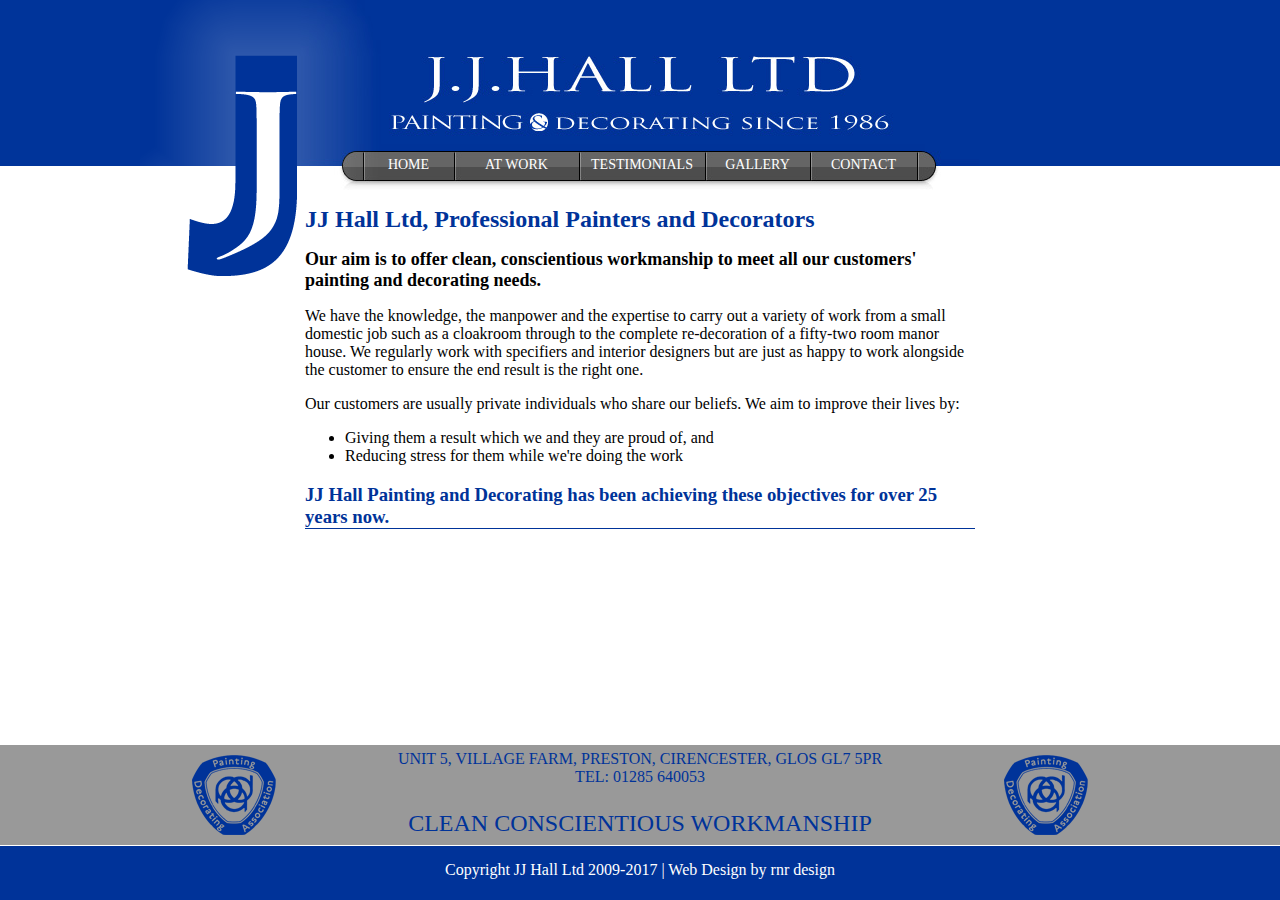
<file: index.html>
<!DOCTYPE html PUBLIC "-//W3C//DTD XHTML 1.0 Transitional//EN" "http://www.w3.org/TR/xhtml1/DTD/xhtml1-transitional.dtd">
<html xmlns="http://www.w3.org/1999/xhtml">
<head>
<meta http-equiv="Content-Type" content="text/html; charset=UTF-8" />
<title>Painters and Decorators, Cirencester - JJ Hall Ltd</title>
<meta name="keywords" content="painters and decorators, painter, decorator, Cirencester, interior painting, exterior painting, Cheltenham, Gloucestershire, Wiltshire, Oxfordshire, London, jjhall">
<meta name="description" content="Painters and Decorators JJ Hall Ltd of Cirencester have experience in wallpaper hanging, interiors and exterior decoration to the highest of standards.">
<link href="css/JJhall.css" rel="stylesheet" type="text/css" />
<link href="css/box.css" rel="stylesheet" type="text/css" />
</head>
<body>
<div id="wrapper"> <!--style="background: url(images/bg.jpg) no-repeat 50% 0"-->
<div id="top" style="background: url(images/body.jpg) repeat-x 0 0">
<div id="left"><a href="index.html"><img src="images/JJ-Hall-logo.png" alt="JJ Hall Painting and Decorating Logo" title="JJ Hall Painting and Decorating Logo"/></a></div>
<div id="header2"><a href="index.html"><img src="images/header.jpg" alt="JJ Hall Painting and Decorating" title="JJ Hall Painting and Decorating"/></a></div>
<div id="btns">
<a class="leftbtnedge" title="left edge"></a>
<a href="#" class="home" onClick="return hs.expand(this)" title="Home of JJ Hall"><span class="displace">Home</span></a>
<a href="workinprogress.html" class="intro" onClick="return hs.expand(this)" title="Introduction to JJ Hall"><span class="displace">At Work</span></a>
<a href="testimonials.html" class="history" onClick="return hs.expand(this)" title="JJ Hall Ltd Testimonials"><span class="displace">Testimonials</span></a>
<a href="gallery.html" class="gallery" onClick="return hs.expand(this)" title="Gallery of Painting and Decorating"><span class="displace">Gallery</span></a>
<a href="contact.html" class="contact" onClick="return hs.expand(this)" title="Contact JJ Hall Ltd"><span class="displace">Contact</span></a>
<a class="rightbtnedge" title="right edge"></a></div>
<div id="body">
	<!--<h1>Painters and Decorators JJ Hall Ltd have been trading successfully since 1986</h1>
	<h2>Over that time, myself  Jonathan Hall, has brought together a team of expert tradesmen and women who share my passion.</h2>
	<p>Our aim is to offer clean, conscientious workmanship to meet all our customers' painting and decorating needs.</p>-->
	<h1>JJ Hall Ltd, Professional Painters and Decorators </h1>
	<h2>Our aim is to offer clean, conscientious workmanship to meet all our customers' painting and decorating needs.</h2>
	<p>We have the knowledge, the manpower and the expertise to carry out a variety of work from a small domestic job such as a cloakroom through to the complete re-decoration of a fifty-two room manor house. We regularly work with specifiers and interior designers but are just as happy to work alongside the customer to ensure the end result is the right one.</p>
  <p>Our customers are usually private individuals who share our beliefs. We aim to improve their lives by:</p>
  <ul>
  <li>Giving them a result which we and they are proud of, and</li>
  <li>Reducing stress for them while we're doing the work</li>
  </ul>
  <h3>JJ Hall Painting and Decorating has been achieving these objectives for over 25 years now.</h3>
  </div>
</div>
<div class="push"></div>
</div>
<div id="footer">
  <div id="footertop">
    <div id="footerinfo">
      <div class="pda" title="Painting and Decorating Association Logo"></div>   
      <div id="address">UNIT 5, VILLAGE FARM, PRESTON, CIRENCESTER, GLOS GL7 5PR<br />
          TEL: 01285 640053  
            <p class="tag">CLEAN CONSCIENTIOUS WORKMANSHIP</p>
      </div>
      <div class="pda" title="Painting and Decorating Association Logo"></div>   
    </div>
  </div>
  <div id="base">Copyright JJ Hall Ltd 2009-2017 | <a href="http://rnr.design" title="Web Design by rnr design" target="_blank">Web Design by rnr design</a></div>
</div>
<script type="text/javascript">
var gaJsHost = (("https:" == document.location.protocol) ? "https://ssl." : "http://www.");
document.write(unescape("%3Cscript src='" + gaJsHost + "google-analytics.com/ga.js' type='text/javascript'%3E%3C/script%3E"));
</script>
<script type="text/javascript">
try {
var pageTracker = _gat._getTracker("UA-11267808-5");
pageTracker._trackPageview();
} catch(err) {}</script>
</body>
</html>
</file>
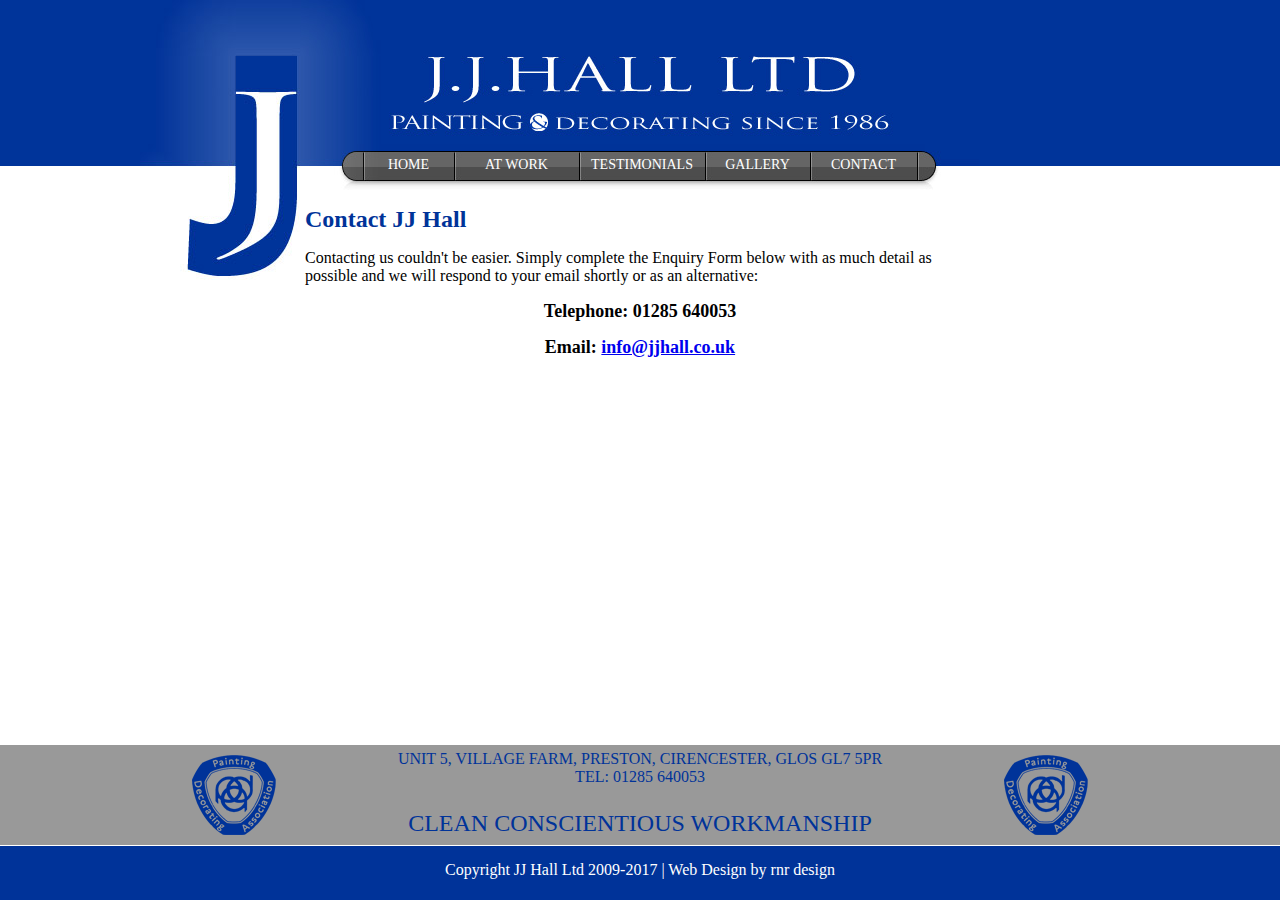
<file: contact.html>
<!DOCTYPE html PUBLIC "-//W3C//DTD XHTML 1.0 Transitional//EN" "http://www.w3.org/TR/xhtml1/DTD/xhtml1-transitional.dtd">
<html xmlns="http://www.w3.org/1999/xhtml">
<head>
<meta http-equiv="Content-Type" content="text/html; charset=UTF-8" />
<title>Contact JJ Hall Painters and Decorators</title>
<meta name="keywords" content="painter, decorator, interior painting, exterior painting, Cirencester, Cheltenham, Gloucestershire, Wiltshire, Oxfordshire, London, jjhall">
<meta name="description" content="Contact JJ Hall. Experience in painting and decorating, wallpaper hanging, interiors and exteriors to the highest of standards.">
<link href="css/JJhall.css" rel="stylesheet" type="text/css" />
<link rel="stylesheet" type="text/css" href="css/highslide.css" />
<script type="text/javascript" src="js/highslide-with-gallery.js"></script>
<script type="text/javascript" src="js/highslide.config.js"></script>
</head>

<body>
<div id="wrapper">
<div id="left"><a href="index.html"><img src="images/JJ-Hall-logo.jpg" alt="JJ Hall Logo"/></a></div>
<div id="header2"><a href="index.html"><img src="images/header.jpg" alt="JJ Hall Header"/></a></div>
<div id="btns">
<a class="leftbtnedge" title="left edge"></a>
<a href="index.html" class="home" title="Home of JJ Hall"><span class="displace">Home</span></a>
<a href="workinprogress.html" class="intro" title="Introduction to JJ Hall"><span class="displace">At WORK</span></a>
<a href="testimonials.html" class="history" title="JJ Hall Testimonials"><span class="displace">Testimonials</span></a>
<a href="gallery.html" class="gallery" title="Gallery of Painting and Decorating"><span class="displace">Gallery</span></a>
<a href="contact.html" class="contact" title="Contact JJ Hall Ltd"><span class="displace">Contact</span></a>
<a class="rightbtnedge" title="right edge"></a></div>
<div id="body">
 <h1>Contact JJ Hall</h1>
 <p>Contacting us couldn't be easier. Simply complete the Enquiry Form below with as much detail as possible and we will respond to your email shortly or as an alternative:</p>
  <h2 align="center">Telephone: 01285 640053</h2>
  <h2 align="center">Email: <a href="mailto:info@jjhall?Subject=Website enquiry">info@jjhall.co.uk</a></h2>
  
</div>

<div class="push"></div>
</div>
<div id="footer">
  <div id="footertop">
    <div id="footerinfo">
      <div class="pda"></div>   
      <div id="address">UNIT 5, VILLAGE FARM, PRESTON, CIRENCESTER, GLOS GL7 5PR<br />
          TEL: 01285 640053  
            <p class="tag">CLEAN CONSCIENTIOUS WORKMANSHIP</p>
      </div>
      <div class="pda"></div>
    </div>
  </div>
  <div id="base">Copyright JJ Hall Ltd 2009-2017 | <a href="http://rnr.design" title="Web Design by rnr design" target="_blank">Web Design by rnr design</a></div>
</div>
<script type="text/javascript">
var gaJsHost = (("https:" == document.location.protocol) ? "https://ssl." : "http://www.");
document.write(unescape("%3Cscript src='" + gaJsHost + "google-analytics.com/ga.js' type='text/javascript'%3E%3C/script%3E"));
</script>
<script type="text/javascript">
try {
var pageTracker = _gat._getTracker("UA-11267808-5");
pageTracker._trackPageview();
} catch(err) {}</script>
</body>
</html>
</file>
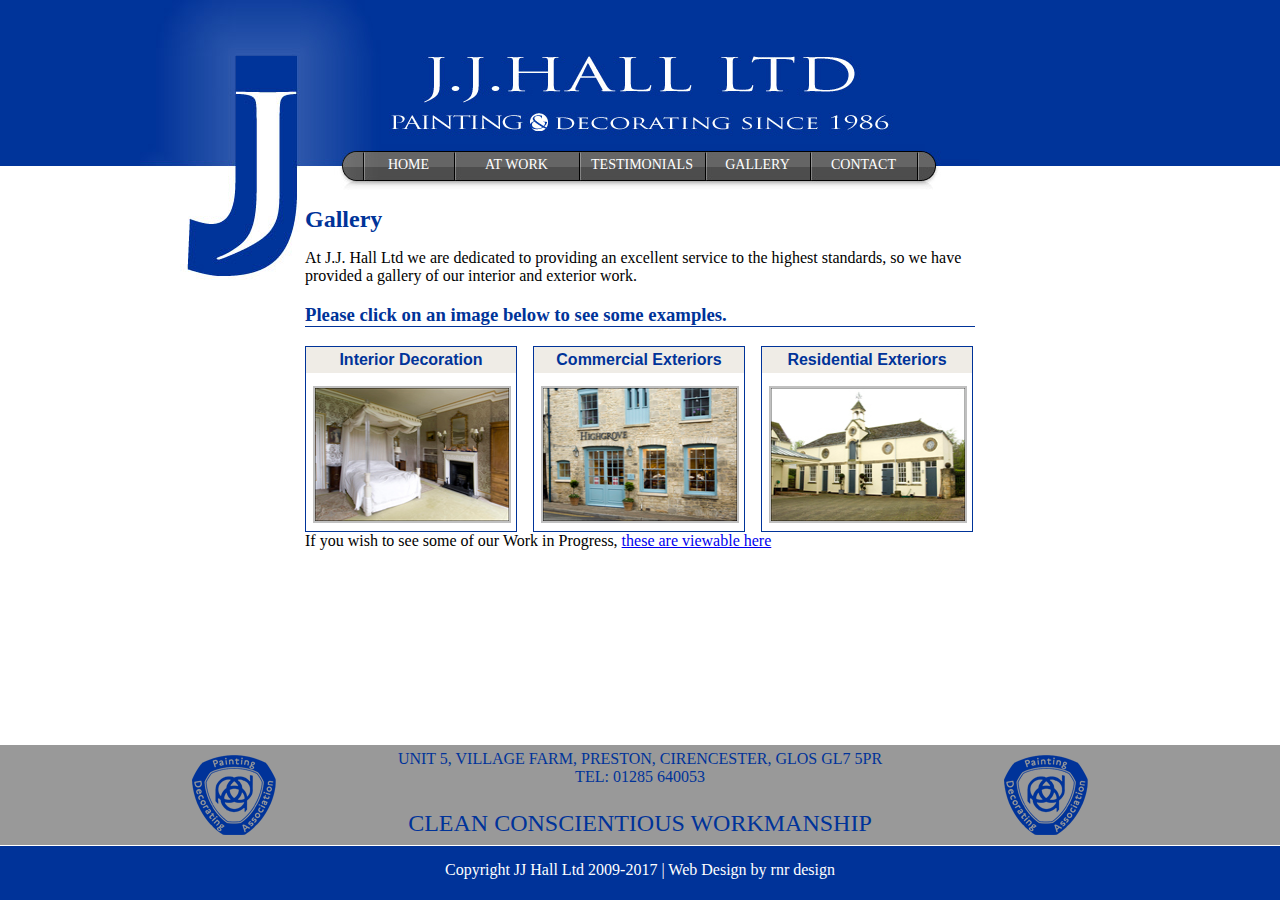
<file: gallery.html>
<!DOCTYPE html PUBLIC "-//W3C//DTD XHTML 1.0 Transitional//EN" "http://www.w3.org/TR/xhtml1/DTD/xhtml1-transitional.dtd">
<html xmlns="http://www.w3.org/1999/xhtml">
<head>
<meta http-equiv="Content-Type" content="text/html; charset=UTF-8" />
<title>JJ Hall Gallery</title>
<meta name="keywords" content="interior decoration, painter, decorator, interior painting, exterior painting, Cirencester">
<meta name="description" content="Gallery of excellent service and highest standards from Cirencester based company JJ Hall Ltd experience in painting and decorating, wallpaper hanging, interiors and exteriors.">
<link href="css/JJhall.css" rel="stylesheet" type="text/css" />
<link rel="stylesheet" type="text/css" href="css/highslide.css" />
<script type="text/javascript" src="js/highslide-with-gallery.js"></script>
<script type="text/javascript" src="js/highslide.config.js"></script>

<link href="css/box.css" rel="stylesheet" type="text/css" />
</head>

<body>
<div id="wrapper">
<div id="left"><a href="index.html"><img src="images/JJ-Hall-logo.jpg" alt="JJ Hall Logo"/></a></div>
<div id="header2"><a href="index.html"><img src="images/header.jpg" alt="JJ Hall Header"/></a></div>
<div id="btns">
<a class="leftbtnedge" title="left edge"></a>
<a href="index.html" class="home" title="Home of JJ Hall"><span class="displace">Home</span></a>
<a href="workinprogress.html" class="intro" title="Introduction to JJ Hall"><span class="displace">At WORK</span></a>
<a href="testimonials.html" class="history" title="History of JJ Hall Ltd"><span class="displace">Testimonials</span></a>
<a href="#" class="gallery" title="Gallery of Painting and Decorating"><span class="displace">Gallery</span></a>
<a href="contact.html" class="contact" title="Contact JJ Hall Ltd"><span class="displace">Contact</span></a>
<a class="rightbtnedge" title="right edge"></a></div>
<div id="body">
  <h1>Gallery</h1>
  <p>At J.J. Hall Ltd we are dedicated to providing an excellent service to the highest standards, so we have provided a gallery of our interior and exterior work.</p>
  <h3>Please click on an image below to see some examples.</h3>
  <div class="highslide-gallery">
 
 <!-- Interior Images -->
 <div class="boxCopy">
	
        <h4>Interior Decoration</h4>
        <p><a class='highslide' id="thumb1" href='images/interior/DSC_0109.jpg' title="The hanging of all types of wall coverings from Lining to Flock" onclick="return hs.expand(this, miniGalleryOptions1)"><img src='images/interior/DSC_0109_thumb.jpg' alt='The hanging of all types of wall coverings from Lining to Flock' width="200" height="133"/></a></p>
   	
    	<div class="hidden-container">       
      
      <a class='highslide' href='images/interior/DSC_0096.jpg' title="Wallpaper Covering"
				onclick="return hs.expand(this, miniGalleryOptions1)">
	  	<img src='images/interior/DSC_0096_thumb.jpg' alt='Wallpaper Covering'/></a>
        
        <a class='highslide' href='images/interior/DSC_0097.jpg' title="Detail of Wallpaper"
				onclick="return hs.expand(this, miniGalleryOptions1)">
	  	<img src='images/interior/DSC_0097_thumb.jpg' alt='Detail of Wallpaper'/></a>
        
        <a class='highslide' href='images/interior/DSC_0098.jpg' title="Wallpaper Contrast"
				onclick="return hs.expand(this, miniGalleryOptions1)">
	  	<img src='images/interior/DSC_0098_thumb.jpg' alt='Wallpaper Contrast'/></a>
        
     <!-- 5   <a class='highslide' href='images/interior/DSC_0100.jpg' title="Wallpaper Hanging on a door"
				onclick="return hs.expand(this, miniGalleryOptions1)">
	  	<img src='images/interior/DSC_0100_thumb.jpg' alt='Wallpaper Hanging on a door'/></a>
        
      6  <a class='highslide' href='images/interior/DSC_0101.jpg' title="Contrast of hanging wallpaper"
				onclick="return hs.expand(this, miniGalleryOptions1)">
	  	<img src='images/interior/DSC_0101_thumb.jpg' alt='Contrast of hanging wallpaper'/></a>    
     -->   
       <a class='highslide' href='images/interior/DSC_0102.jpg' title="Picking out and high detail paint work"
				onclick="return hs.expand(this, miniGalleryOptions1)">
	  	<img src='images/interior/DSC_0102_thumb.jpg' alt='Picking out and high detail paint work'/></a>
        
		<a class='highslide' href='images/interior/DSC_0067.jpg' title="Fast track, fast turn around contracts"
				onclick="return hs.expand(this, miniGalleryOptions1)">
	  	<img src='images/interior/DSC_0067_thumb.jpg' alt='Fast track, fast turn around contracts'/></a>
        
        <a class='highslide' href='images/interior/DSC_0071.jpg' title="Theatre Re-decoration"
				onclick="return hs.expand(this, miniGalleryOptions1)">
	  	<img src='images/interior/DSC_0071_thumb.jpg' alt='Theatre Re-decoration'/></a>
        
        <a class='highslide' href='images/interior/DSC_0052.jpg' title="Detailed mouldings and cornice work supplied, fitted and decorated"
				onclick="return hs.expand(this, miniGalleryOptions1)">
	  	<img src='images/interior/DSC_0052_thumb.jpg' alt='Intricute detail work on listed buildings'/></a>
        
        <a class='highslide' href='images/interior/DSC_0056.jpg' title="Painted and Decorated Stairway and Landing"
				onclick="return hs.expand(this, miniGalleryOptions1)">
	  	<img src='images/interior/DSC_0056_thumb.jpg' alt='Intricate detail work on listed buildings'/></a>
        
        <a class='highslide' href='images/interior/DSC_0017.jpg' title="intricate detail work on listed buildings"
				onclick="return hs.expand(this, miniGalleryOptions1)">
			<img src='images/interior/DSC_0017_thumb.jpg' alt='Intricate detail work on listed buildings'/></a>
        
        <a class='highslide' href='images/interior/DSC_0010.jpg' title="Intricate detail work on listed buildings"
				onclick="return hs.expand(this, miniGalleryOptions1)">
			<img src='images/interior/DSC_0010_thumb.jpg' alt='Intricate detail work on listed buildings'/></a>

		<a class='highslide' href='images/interior/DSC_0014.jpg' title="Intricate detail work on listed buildings"
				onclick="return hs.expand(this, miniGalleryOptions1)">
			<img src='images/interior/DSC_0014_thumb.jpg' alt='Intricate detail work on listed buildings'/></a>
            
        <a class='highslide' href='images/interior/DSC_0013.jpg' title="Intricate detail work on listed buildings"
				onclick="return hs.expand(this, miniGalleryOptions1)">
			<img src='images/interior/DSC_0013_thumb.jpg' alt='Intricate detail work on listed buildings'/></a>

		<a class='highslide' href='images/interior/DSC_0023.jpg' title="Intricate detail work on listed buildings"
				onclick="return hs.expand(this, miniGalleryOptions1)">
			<img src='images/interior/DSC_0023_thumb.jpg' alt='Intricate detail work on listed buildings'/></a>	
	
        <a class='highslide' href='images/interior/large island.jpeg' title="Hand painted bespoke kitchens"
				onclick="return hs.expand(this, miniGalleryOptions1)">
	  	<img src='images/interior/large island_thumb.jpg' alt='Hand painted bespoke kitchens'/></a>       
        
        <a class='highslide' href='images/interior/lower wine rack end.jpg' title="Wine Rack lower end"
				onclick="return hs.expand(this, miniGalleryOptions1)">
	  	<img src='images/interior/lower wine rack end_thumb.jpg' alt='Painted Wine Rack'/></a> 
                	
     <!--20   <a class='highslide' href='images/interior/whole.jpeg' title="Complete Wine Rack"
				onclick="return hs.expand(this, miniGalleryOptions1)">
	  	<img src='images/interior/whole_thumb.jpg' alt='Complete Wine Rack'/></a>        
     -->    
        <a class='highslide' href='images/interior/table and kitchen lee.jpeg' title="Table and Kitchen"
				onclick="return hs.expand(this, miniGalleryOptions1)">
	  	<img src='images/interior/table and kitchen lee_thumb.jpg' alt='Kitchen Table'/></a>        
       
        <a class='highslide' href='images/interior/larder table kitchen lee.jpeg' title="Larder and Kitchen Table"
				onclick="return hs.expand(this, miniGalleryOptions1)">
	  	<img src='images/interior/larder table kitchen lee_thumb.jpg' alt='Larder and Kitchen Table'/></a> 
        
     <!--23   <a class='highslide' href='images/interior/100_0416.jpg' title="Redecorated Kitchen"
				onclick="return hs.expand(this, miniGalleryOptions1)">
	  	<img src='images/interior/100_0416_thumb.jpg' alt='Redecorated Kitchen'/></a>        
     -->    
        <a class='highslide' href='images/interior/100_0417.jpg' title="Redecorated Kitchen"
				onclick="return hs.expand(this, miniGalleryOptions1)">
	  	<img src='images/interior/100_0417_thumb.jpg' alt='Redecorated Kitchen'/></a>        
       
        <a class='highslide' href='images/interior/DSC_0206.jpg' title="Decorated Bathroom"
				onclick="return hs.expand(this, miniGalleryOptions1)">
	  	<img src='images/interior/DSC_0206_thumb.jpg' alt='Decorated Bathroom'/></a>        
        
        <a class='highslide' href='images/interior/DSC_0191.jpg' title="Broken Colour Work"
				onclick="return hs.expand(this, miniGalleryOptions1)">
	  	<img src='images/interior/DSC_0191_thumb.jpg' alt='Broken Colour Work'/></a>        
        
        <a class='highslide' href='images/interior/DSC_0188.jpg' title="Broken Colour Work"
				onclick="return hs.expand(this, miniGalleryOptions1)">
	  	<img src='images/interior/DSC_0188_thumb.jpg' alt='Broken Colour Work'/></a>
	
        <a class='highslide' href='images/interior/wallpaper-decoration-jjall.jpg' title="Wallpaper Decoration"
				onclick="return hs.expand(this, miniGalleryOptions1)">
	  	<img src='images/interior/wallpaper-decoration-jjall_thumb.jpg' alt='Wallpaper Decoration'/></a>	
	  	
        <a class='highslide' href='images/interior/hallway-decoration-jjhall.jpg' title="Boot room decoration"
				onclick="return hs.expand(this, miniGalleryOptions1)">
	  	<img src='images/interior/hallway-decoration-jjhall_thumb.jpg' alt='Boot room decoration'/></a>
	  	
        <a class='highslide' href='images/interior/study-wallpaper-decoration-jjhall.jpg' title="Study Wallpaper Decoration"
				onclick="return hs.expand(this, miniGalleryOptions1)">
	  	<img src='images/interior/study-wallpaper-decoration-jjhall_thumb.jpg' alt='Study Wallpaper Decoration'/></a>	  
	  	
        <a class='highslide' href='images/interior/hallway-painting-jjhall.jpg' title="Hallway Decoration"
				onclick="return hs.expand(this, miniGalleryOptions1)">
	  	<img src='images/interior/hallway-painting-jjhall_thumb.jpg' alt='Hallway Decoration'/></a>	 

        <a class='highslide' href='images/interior/interior-decorating-jjhall.jpg' title="Interior Decorating"
				onclick="return hs.expand(this, miniGalleryOptions1)">
	  	<img src='images/interior/interior-decorating-jjhall_thumb.jpg' alt='Interior Decoration'/></a>	 
	  	
        <a class='highslide' href='images/interior/bedroom-decorating-jjhall.jpg' title="Bedroom Interior Decorating"
				onclick="return hs.expand(this, miniGalleryOptions1)">
	  	<img src='images/interior/bedroom-decorating-jjhall_thumb.jpg' alt='Bedroom Interior Decorating'/></a>	
	  	
        <a class='highslide' href='images/interior/bathroom-decorating-jjhall.jpg' title="Bathroom Decoration"
				onclick="return hs.expand(this, miniGalleryOptions1)">
	  	<img src='images/interior/bathroom-decorating-jjhall_thumb.jpg' alt='Bathroom Decoration'/></a>	
	  	
        <a class='highslide' href='images/interior/interior-decoration-jjhall.jpg' title="Interior Decoration"
				onclick="return hs.expand(this, miniGalleryOptions1)">
	  	<img src='images/interior/interior-decoration-jjhall_thumb.jpg' alt='Interior Decoration'/></a>	
	  	
        <a class='highslide' href='images/interior/upstairs-decoration-jjhall.jpg' title="Upstairs Decoration"
				onclick="return hs.expand(this, miniGalleryOptions1)">
	  	<img src='images/interior/upstairs-decoration-jjhall_thumb.jpg' alt='Upstairs Decoration'/></a>		  
	  	
        <a class='highslide' href='images/interior/upstairs-decoration2-jjhall.jpg' title="Upstairs Decoration"
				onclick="return hs.expand(this, miniGalleryOptions1)">
	  	<img src='images/interior/upstairs-decoration2-jjhall_thumb.jpg' alt='Upstairs Decoration'/></a>		  	  	
	
        <a class='highslide' href='images/interior/bedroom-wallpapering-jjhall.jpg' title="Bedroom Wallpaper Decoration"
				onclick="return hs.expand(this, miniGalleryOptions1)">
	  	<img src='images/interior/bedroom-wallpapering-jjhall_thumb.jpg' alt='Bedroom Wallpaper Decoration'/></a>	
	
        <a class='highslide' href='images/interior/bedroom-wallpaper-jjhall.jpg' title="Bedroom Wallpaper Decoration"
				onclick="return hs.expand(this, miniGalleryOptions1)">
	  	<img src='images/interior/bedroom-wallpaper-jjhall_thumb.jpg' alt='Bedroom Wallpaper Decoration'/></a>		  	
	</div>
</div>
<!-- End of Interior Images -->

<!-- Commercial Exterior Images -->
 <div class="boxCopy">
	
        <h4>Commercial Exteriors</h4> 
  		<p><a class='highslide' id="thumb2" href='images/exterior/DSC_0054.jpg' title="The preparation and decoration of woodwork"
				onclick="return hs.expand(this, miniGalleryOptions2)">
			<img src='images/exterior/DSC_0054_thumb.jpg' alt='' width="200" height="133"/></a></p>

		<div class="hidden-container">       
		                
		<a class='highslide' href='images/exterior/DSC_0044.jpg' title="Highgrove Shop, Tetbury"
				onclick="return hs.expand(this, miniGalleryOptions2)">
			<img src='images/exterior/DSC_0044_thumb.jpg' alt='Highgrove Shop, Tetbury'/></a>

		<a class='highslide' href='images/exterior/DSC_0046.jpg' title="Highgrove Shop, Tetbury"
				onclick="return hs.expand(this, miniGalleryOptions2)">
			<img src='images/exterior/DSC_0046_thumb.jpg' alt='Highgrove Shop, Tetbury'/></a>

		<!--4 <a class='highslide' href='images/exterior/DSC_0048.jpg' title="Highgrove Shop, Tetbury"
				onclick="return hs.expand(this, miniGalleryOptions2)">
			<img src='images/exterior/DSC_0048_thumb.jpg' alt='Highgrove Shop, Tetbury'/></a>

		5 <a class='highslide' href='images/exterior/DSC_0050.jpg' title="Highgrove Shop, Tetbury"
				onclick="return hs.expand(this, miniGalleryOptions2)">
			<img src='images/exterior/DSC_0050_thumb.jpg' alt='Highgrove Shop, Tetbury'/></a>   
         -->   
        <a class='highslide' href='images/exterior/DSC_0019.jpg' title="Surprises Shop Front, Cirencester"
				onclick="return hs.expand(this, miniGalleryOptions2)">
			<img src='images/exterior/DSC_0019_thumb.jpg' alt='Surprises Shop Front, Cirencester'/></a>

		<a class='highslide'  href='images/exterior/DSC_0020.jpg' title="Surprises Shop Front, Cirencester"
			onclick="return hs.expand(this, miniGalleryOptions2)">
   		   <img src='images/exterior/DSC_0020_thumb.jpg' alt='Surprises Shop Front, Cirencester'/></a>
      
		<a class='highslide' href='images/exterior/DSC_0013.jpg' title="Cotswold Curtains, Cirencester"
				onclick="return hs.expand(this, miniGalleryOptions2)">
			<img src='images/exterior/DSC_0013_thumb.jpg' alt='Cotswold Curtains, Cirencester'/></a>

		<a class='highslide' href='images/exterior/DSC_0014.jpg' title="Cotswold Curtains, Cirencester"
				onclick="return hs.expand(this, miniGalleryOptions2)">
			<img src='images/exterior/DSC_0014_thumb.jpg' alt='Cotswold Curtains, Cirencester'/></a>

		<a class='highslide' href='images/exterior/DSC_0025.jpg' title="Limes Hair Company, Cirencester"
				onclick="return hs.expand(this, miniGalleryOptions2)">
			<img src='images/exterior/DSC_0025_thumb.jpg' alt='Limes Hair Company, Cirencester'/></a>

		<a class='highslide' href='images/exterior/DSC2_0009.jpg' title="Limes Hair Company, Cirencester"
				onclick="return hs.expand(this, miniGalleryOptions2)">
			<img src='images/exterior/DSC2_0009_thumb.jpg' alt='Limes Hair Company, Cirencester'/></a>

		<a class='highslide' href='images/exterior/DSC_0028.jpg' title="Limes Hair Company, Cirencester"
				onclick="return hs.expand(this, miniGalleryOptions2)">
			<img src='images/exterior/DSC_0028_thumb.jpg' alt='Limes Hair Company, Cirencester'/></a>
            
		<a class='highslide' href='images/exterior/DSC_0029.jpg' title="Keiths Coffee Shop"
				onclick="return hs.expand(this, miniGalleryOptions2)">
			<img src='images/exterior/DSC_0029_thumb.jpg' alt='Keiths Coffee Shop'/></a>

		<a class='highslide' href='images/exterior/DSC_0030.jpg' title="Keiths Coffee Shop"
				onclick="return hs.expand(this, miniGalleryOptions2)">
			<img src='images/exterior/DSC_0030_thumb.jpg' alt='Keiths Coffee Shop'/></a>		

		<a class='highslide' href='images/exterior/DSC_0035.jpg' title="Keiths Coffee Shop"
				onclick="return hs.expand(this, miniGalleryOptions2)">
			<img src='images/exterior/DSC_0035_thumb.jpg' alt='Keiths Coffee Shop'/></a>	

		<a class='highslide' href='images/exterior/DSC_0037.jpg' title="A.J. Widdett Bakers & Confectioners"
				onclick="return hs.expand(this, miniGalleryOptions2)">
			<img src='images/exterior/DSC_0037_thumb.jpg' alt='A.J. Widdett Bakers & Confectioners'/></a>	
       
		<a class='highslide' href='images/exterior/DSC_0038.jpg' title="A.J. Widdett Bakers & Confectioners"
				onclick="return hs.expand(this, miniGalleryOptions2)">
			<img src='images/exterior/DSC_0038_thumb.jpg' alt='A.J. Widdett Bakers & Confectioners'/></a>	

		<!--18 <a class='highslide' href='images/exterior/DSC_0039.jpg' title="A.J. Widdett Bakers & Confectioners"
				onclick="return hs.expand(this, miniGalleryOptions2)">
			<img src='images/exterior/DSC_0039_thumb.jpg' alt='A.J. Widdett Bakers & Confectioners'/></a>
		-->
		<a class='highslide' href='images/exterior/DSC2_0001.jpg' title="Tattinger Marsh"
				onclick="return hs.expand(this, miniGalleryOptions2)">
			<img src='images/exterior/DSC2_0001_thumb.jpg' alt='Tattinger Marsh'/></a>

		<a class='highslide' href='images/exterior/DSC2_0003.jpg' title="Tattinger Marsh"
				onclick="return hs.expand(this, miniGalleryOptions2)">
			<img src='images/exterior/DSC2_0003_thumb.jpg' alt='Tattinger Marsh'/></a>
            
		<!--21 <a class='highslide' href='images/exterior/DSC2_0005.jpg' title="Tattinger Marsh"
				onclick="return hs.expand(this, miniGalleryOptions2)">
			<img src='images/exterior/DSC2_0005_thumb.jpg' alt='Tattinger Marsh'/></a>
            
		22 <a class='highslide' href='images/exterior/DSC2_0007.jpg' title="Tattinger Marsh"
				onclick="return hs.expand(this, miniGalleryOptions2)">
			<img src='images/exterior/DSC2_0007_thumb.jpg' alt='Tattinger Marsh'/></a>

		23 <a class='highslide' href='images/exterior/DSC2_0008.jpg' title="Tattinger Marsh"
				onclick="return hs.expand(this, miniGalleryOptions2)">
			<img src='images/exterior/DSC2_0008_thumb.jpg' alt='Tattinger Marsh'/></a>
		-->
		<a class='highslide' href='images/exterior/DSC2_0015.jpg' title="A.J. Widdett Bakers & Confectioners"
				onclick="return hs.expand(this, miniGalleryOptions2)">
			<img src='images/exterior/DSC2_0015_thumb.jpg' alt='A.J. Widdett Bakers & Confectioners'/></a>

		<a class='highslide' href='images/exterior/DSC2_0018.jpg' title="A.J. Widdett Bakers & Confectioners"
				onclick="return hs.expand(this, miniGalleryOptions2)">
			<img src='images/exterior/DSC2_0018_thumb.jpg' alt='A.J. Widdett Bakers & Confectioners'/></a>
            
		<a class='highslide' href='images/exterior/100_0208.jpg' title="Witton Recruitment"
				onclick="return hs.expand(this, miniGalleryOptions2)">
			<img src='images/exterior/100_0208_thumb.jpg' alt='Witton Recruitment'/></a> 

		<a class='highslide' href='images/exterior/DJ_Sports_Painted_Shop.jpg' title="DJ Sports Painted Shop Front"
				onclick="return hs.expand(this, miniGalleryOptions2)">
			<img src='images/exterior/DJ_Sports_Painted_Shop_thumb.jpg' alt='DJ Sports Painted Shop Front'/></a>   
            
		<a class='highslide' href='images/exterior/DJ_Sports_Signwriting.jpg' title="Signwritten DJ Sports Shop Front"
				onclick="return hs.expand(this, miniGalleryOptions2)">
			<img src='images/exterior/DJ_Sports_Signwriting_thumb.jpg' alt='Signwritten DJ Sports Shop Front'/></a>   
            
		<a class='highslide' href='images/exterior/Forum_Design_Painted.jpg' title="Forum Design Shop Front"
				onclick="return hs.expand(this, miniGalleryOptions2)">
			<img src='images/exterior/Forum_Design_Painted_thumb.jpg' alt='Forum Design Shop Front'/></a>       
	
		<a class='highslide' href='images/exterior/tetbury-town-hall-painted-jjhall.jpg' title="The Market House, Tetbury"
				onclick="return hs.expand(this, miniGalleryOptions2)">
			<img src='images/exterior/tetbury-town-hall-painted-jjhall_thumb.jpg' alt='The Market House, Tetbury'/></a>       
	
		<a class='highslide' href='images/exterior/tetbury-town-hall-entrance.jpg' title="The Market House, Tetbury"
				onclick="return hs.expand(this, miniGalleryOptions2)">
			<img src='images/exterior/tetbury-town-hall-entrance_thumb.jpg' alt='The Market House, Tetbury'/></a>   
			
		<a class='highslide' href='images/exterior/tetbury-town-hall-rear.jpg' title="The Market House, Tetbury"
				onclick="return hs.expand(this, miniGalleryOptions2)">
			<img src='images/exterior/tetbury-town-hall-rear_thumb.jpg' alt='The Market House, Tetbury'/></a>   		
	</div>
</div>
<!-- End of Commerical Exterior Images -->

<!-- Residential Exterior Images -->
<div class="boxCopy2">
        <h4>Residential Exteriors</h4>
        <p><a class='highslide' id="thumb3" href='images/exterior/DSC_0110.jpg' title="Preparation and decoration of render, metalwork and woodwork"
				onclick="return hs.expand(this, miniGalleryOptions3)">
			<img src='images/exterior/DSC_0110_thumb.jpg' alt='Preparation and decoration of render, metalwork and woodwork' width="200" height="133"/></a></p>
    	 
   		<div class="hidden-container">      

		<a class='highslide' href='images/exterior/DSC_0111.jpg' title="Decoration of render detail"
				onclick="return hs.expand(this, miniGalleryOptions3)">
			<img src='images/exterior/DSC_0111_thumb.jpg' alt='Decoration of render detail'/></a>

		<a class='highslide' href='images/exterior/DSC_0112.jpg' title="Decoration of render detail"
				onclick="return hs.expand(this, miniGalleryOptions3)">
			<img src='images/exterior/DSC_0112_thumb.jpg' alt='Decoration of render detail'/></a>

		<a class='highslide' href='images/exterior/DSC_0113.jpg' title="Decoration of render detail"
				onclick="return hs.expand(this, miniGalleryOptions3)">
			<img src='images/exterior/DSC_0113_thumb.jpg' alt='Decoration of render detail'/></a>

		<a class='highslide' href='images/exterior/DSC_0114.jpg' title="Decoration of render detail"
				onclick="return hs.expand(this, miniGalleryOptions3)">
			<img src='images/exterior/DSC_0114_thumb.jpg' alt='Decoration of render detail'/></a>
            
		<!--6 <a class='highslide' href='images/exterior/DSC_0115.jpg' title="Decoration of render detail"
				onclick="return hs.expand(this, miniGalleryOptions3)">
			<img src='images/exterior/DSC_0115_thumb.jpg' alt='Decoration of render detail'/></a>
		-->
		<a class='highslide' href='images/exterior/DSC_0116.jpg' title="Decoration of render detail"
				onclick="return hs.expand(this, miniGalleryOptions3)">
			<img src='images/exterior/DSC_0116_thumb.jpg' alt='Decoration of render detail'/></a>
            
		<a class='highslide' href='images/exterior/100_0259_before.jpg' title="House exterior - Before repainting"
				onclick="return hs.expand(this, miniGalleryOptions3)">
			<img src='images/exterior/100_0259_before_thumb.jpg' alt='House exterior - Before repainting'/></a>
            
    	<a class='highslide' href='images/exterior/100_0256.jpg' title="House exterior on completion"
				onclick="return hs.expand(this, miniGalleryOptions3)">
			<img src='images/exterior/100_0256_thumb.jpg' alt='House exterior on completion'/></a>
            
        <a class='highslide' href='images/exterior/100_0257.jpg' title="House exterior repainted"
				onclick="return hs.expand(this, miniGalleryOptions3)">
			<img src='images/exterior/100_0257_thumb.jpg' alt='House exterior repainted'/></a>            
		
        <a class='highslide' href='images/exterior/100_0258.jpg' title="House exterior repainted"
				onclick="return hs.expand(this, miniGalleryOptions3)">
			<img src='images/exterior/100_0258_thumb.jpg' alt='House exterior repainted'/></a>
            
	    <a class='highslide' href='images/exterior/100_0260.jpg' title="Re-painted traditional sash windows."
				onclick="return hs.expand(this, miniGalleryOptions3)">
			<img src='images/exterior/100_0260_thumb.jpg' alt='Re-painted traditional sash windows'/></a>            
            
	   <a class='highslide' href='images/exterior/100_0261.jpg' title="Re-painted traditional sash windows."
				onclick="return hs.expand(this, miniGalleryOptions3)">
			<img src='images/exterior/100_0261_thumb.jpg' alt='Re-painted traditional sash windows'/></a>
                
       <a class='highslide' href='images/exterior/100_0273.jpg' title="Cheltenham House before decoration"
				onclick="return hs.expand(this, miniGalleryOptions3)">
			<img src='images/exterior/100_0273_thumb.jpg' alt='Cheltenham House before decoration'/></a>            
            
	   <a class='highslide' href='images/exterior/100_0406.jpg' title="Cheltenham House on completion"
				onclick="return hs.expand(this, miniGalleryOptions3)">
			<img src='images/exterior/100_0406_thumb.jpg' alt='Cheltenham House on completion'/></a>          
            
	   <a class='highslide' href='images/exterior/100_0412.jpg' title="House exterior repainted"
				onclick="return hs.expand(this, miniGalleryOptions3)">
			<img src='images/exterior/100_0412_thumb.jpg' alt='House exterior repainted'/></a>              
            
	   <a class='highslide' href='images/exterior/100_0413.jpg' title="House exterior repainted"
				onclick="return hs.expand(this, miniGalleryOptions3)">
			<img src='images/exterior/100_0413_thumb.jpg' alt='House exterior repainted'/></a>           
            
	   <a class='highslide' href='images/exterior/100_0418.jpg' title="House exterior repainted"
				onclick="return hs.expand(this, miniGalleryOptions3)">
			<img src='images/exterior/100_0418_thumb.jpg' alt='House exterior repainted'/></a>             
            
	   <a class='highslide' href='images/exterior/100_0419.jpg' title="House exterior repainted"
				onclick="return hs.expand(this, miniGalleryOptions3)">
			<img src='images/exterior/100_0419_thumb.jpg' alt='House exterior repainted'/></a>           
	
       <a class='highslide' href='images/exterior/100_0420.jpg' title="House exterior repainted"
				onclick="return hs.expand(this, miniGalleryOptions3)">
			<img src='images/exterior/100_0420_thumb.jpg' alt='House exterior repainted'/></a>
       
       <a class='highslide' href='images/exterior/DSC_0223.jpg' title="House exterior - Before repainting"
				onclick="return hs.expand(this, miniGalleryOptions3)">
			<img src='images/exterior/DSC_0223_thumb.jpg' alt='House exterior - Before repainting'/></a>
            
	   <a class='highslide' href='images/exterior/DSC_0224.jpg' title="House exterior - on completion"
				onclick="return hs.expand(this, miniGalleryOptions3)">
			<img src='images/exterior/DSC_0224_thumb.jpg' alt='House exterior - on completion'/></a>       
	
		<a class='highslide' href='images/exterior/painted-exterior-stairway.jpg' title="Exterior stairway painted by JJ Hall"
				onclick="return hs.expand(this, miniGalleryOptions3)">
			<img src='images/exterior/painted-exterior-stairway_thumb.jpg' alt='Exterior stairway painted by JJ Hall'/></a>   		
	</div>
</div>
</div>
<!-- End of Residential Exerior Images -->
<p>If you wish to see some of our Work in Progress, <a href="workinprogress.html">these are viewable here</a></p></div>
<div class="push"></div>
</div>
<div id="footer">
  <div id="footertop">
    <div id="footerinfo">
      <div class="pda"></div>   
      <div id="address">UNIT 5, VILLAGE FARM, PRESTON, CIRENCESTER, GLOS GL7 5PR<br />
          TEL: 01285 640053  
            <p class="tag">CLEAN CONSCIENTIOUS WORKMANSHIP</p>
      </div>
      <div class="pda"></div>
    </div>
  </div>
  <div id="base">Copyright JJ Hall Ltd 2009-2017 | <a href="http://rnr.design" title="Web Design by rnr design">Web Design by rnr design</a></div>
</div>
<script type="text/javascript">
var gaJsHost = (("https:" == document.location.protocol) ? "https://ssl." : "http://www.");
document.write(unescape("%3Cscript src='" + gaJsHost + "google-analytics.com/ga.js' type='text/javascript'%3E%3C/script%3E"));
</script>
<script type="text/javascript">
try {
var pageTracker = _gat._getTracker("UA-11267808-5");
pageTracker._trackPageview();
} catch(err) {}</script>
</body>
</html>
</file>
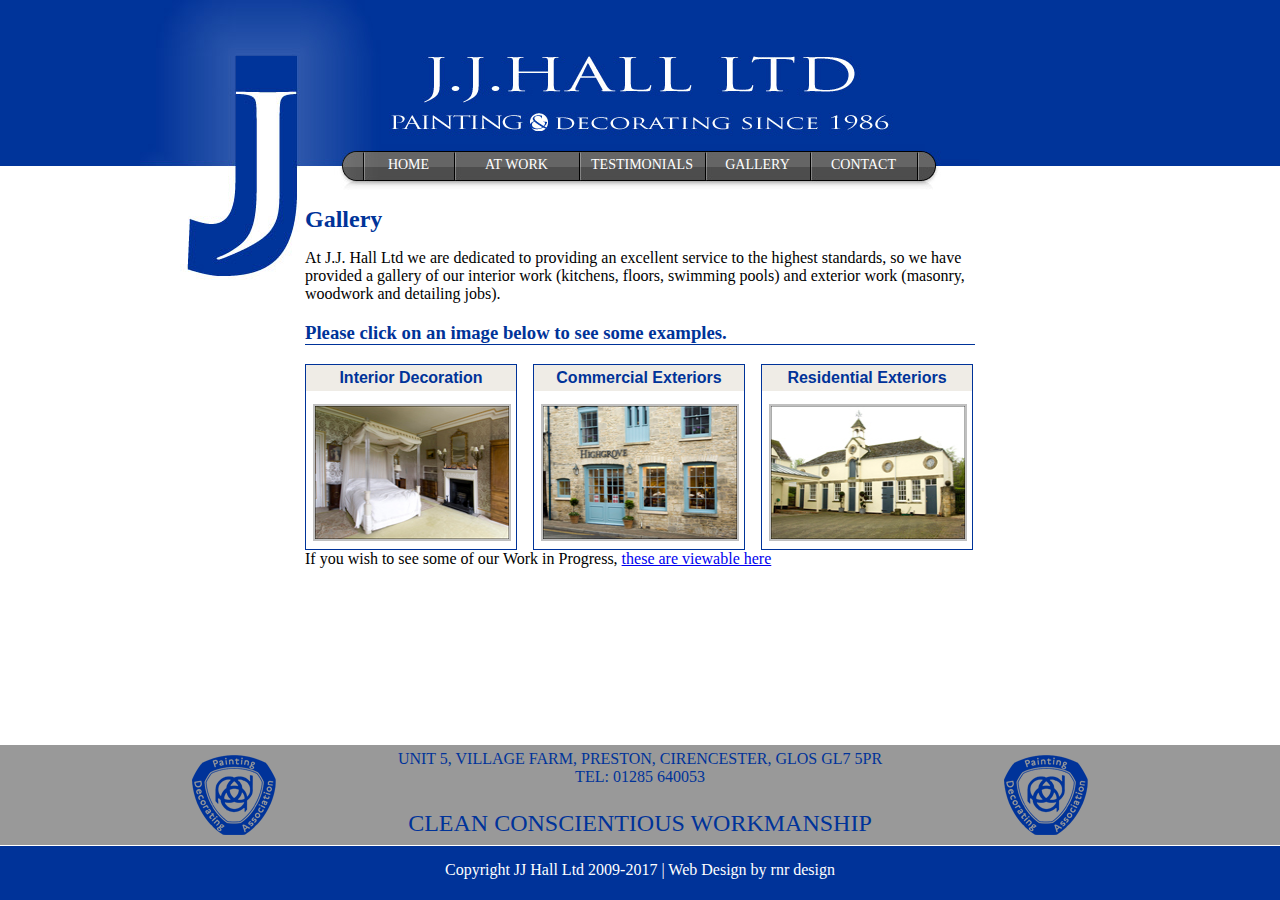
<file: gallery2.html>
<!DOCTYPE html PUBLIC "-//W3C//DTD XHTML 1.0 Transitional//EN" "http://www.w3.org/TR/xhtml1/DTD/xhtml1-transitional.dtd">
<html xmlns="http://www.w3.org/1999/xhtml">
<head>
<meta http-equiv="Content-Type" content="text/html; charset=UTF-8" />
<title>JJ Hall Gallery</title>
<meta name="keywords" content="interior decoration, painter, decorator, interior painting, exterior painting, Cirencester">
<meta name="description" content="Gallery of excellent service and highest standards from Cirencester based company JJ Hall Ltd experience in painting and decorating, wallpaper hanging, interiors and exteriors.">
<link href="css/JJhall.css" rel="stylesheet" type="text/css" />
<link rel="stylesheet" type="text/css" href="css/highslide.css" />
<script type="text/javascript" src="js/highslide-with-gallery.js"></script>
<script type="text/javascript" src="js/highslide.config.js"></script>

<link href="css/box.css" rel="stylesheet" type="text/css" />
</head>

<body>
<div id="wrapper">
<div id="left"><a href="index.html"><img src="images/JJ-Hall-logo.jpg" alt="JJ Hall Logo"/></a></div>
<div id="header2"><a href="index.html"><img src="images/header.jpg" alt="JJ Hall Header"/></a></div>
<div id="btns">
<a class="leftbtnedge" title="left edge"></a>
<a href="index.html" class="home" title="Home of JJ Hall"><span class="displace">Home</span></a>
<a href="workinprogress.html" class="intro" title="Introduction to JJ Hall"><span class="displace">At WORK</span></a>
<a href="testimonials.html" class="history" title="History of JJ Hall Ltd"><span class="displace">Testimonials</span></a>
<a href="#" class="gallery" title="Gallery of Painting and Decorating"><span class="displace">Gallery</span></a>
<a href="contact.html" class="contact" title="Contact JJ Hall Ltd"><span class="displace">Contact</span></a>
<a class="rightbtnedge" title="right edge"></a></div>
<div id="body">
  <h1>Gallery</h1>
  <p>At J.J. Hall Ltd we are dedicated to providing an excellent service to the highest standards, so we have provided a gallery of our interior work (kitchens, floors, swimming pools) and exterior work (masonry, woodwork and detailing jobs).</p>
  <h3>Please click on an image below to see some  examples.</h3>
  <div class="highslide-gallery">
 
 <!-- Interior Images -->
 <div class="boxCopy">
	
        <h4>Interior Decoration</h4>
        <p><a class='highslide' id="thumb1" href='images/interior/DSC_0109.jpg' title="The hanging of all types of wall coverings from Lining to Flock" onclick="return hs.expand(this, miniGalleryOptions1)"><img src='images/interior/DSC_0109_thumb.jpg' alt='The hanging of all types of wall coverings from Lining to Flock' width="200" height="133"/></a></p>
   	
    	<div class="hidden-container">       
      
      <a class='highslide' href='images/interior/DSC_0096.jpg' title="Wallpaper Covering"
				onclick="return hs.expand(this, miniGalleryOptions1)">
	  	<img src='images/interior/DSC_0096_thumb.jpg' alt='Wallpaper Covering'/></a>
        
        <a class='highslide' href='images/interior/DSC_0097.jpg' title="Detail of Wallpaper"
				onclick="return hs.expand(this, miniGalleryOptions1)">
	  	<img src='images/interior/DSC_0097_thumb.jpg' alt='Detail of Wallpaper'/></a>
        
        <a class='highslide' href='images/interior/DSC_0098.jpg' title="Wallpaper Contrast"
				onclick="return hs.expand(this, miniGalleryOptions1)">
	  	<img src='images/interior/DSC_0098_thumb.jpg' alt='Wallpaper Contrast'/></a>
        
        <a class='highslide' href='images/interior/DSC_0100.jpg' title="Wallpaper Hanging on a door"
				onclick="return hs.expand(this, miniGalleryOptions1)">
	  	<img src='images/interior/DSC_0100_thumb.jpg' alt='Wallpaper Hanging on a door'/></a>
        
        <a class='highslide' href='images/interior/DSC_0101.jpg' title="Contrast of hanging wallpaper"
				onclick="return hs.expand(this, miniGalleryOptions1)">
	  	<img src='images/interior/DSC_0101_thumb.jpg' alt='Contrast of hanging wallpaper'/></a>    
        
        <a class='highslide' href='images/interior/DSC_0102.jpg' title="Picking out and high detail paint work"
				onclick="return hs.expand(this, miniGalleryOptions1)">
	  	<img src='images/interior/DSC_0102_thumb.jpg' alt='Picking out and high detail paint work'/></a>
        
		<a class='highslide' href='images/interior/DSC_0067.jpg' title="Fast track, fast turn around contracts"
				onclick="return hs.expand(this, miniGalleryOptions1)">
	  	<img src='images/interior/DSC_0067_thumb.jpg' alt='Fast track, fast turn around contracts'/></a>
        
        <a class='highslide' href='images/interior/DSC_0071.jpg' title="Cinema Redecoration"
				onclick="return hs.expand(this, miniGalleryOptions1)">
	  	<img src='images/interior/DSC_0071_thumb.jpg' alt='Cinema redecoration'/></a>
        
        <a class='highslide' href='images/interior/DSC_0052.jpg' title="Detailed mouldings and cornice work supplied, fitted and decorated"
				onclick="return hs.expand(this, miniGalleryOptions1)">
	  	<img src='images/interior/DSC_0052_thumb.jpg' alt='Intricute detail work on listed buildings'/></a>
        
        <a class='highslide' href='images/interior/DSC_0056.jpg' title="Painted and Decorated Stairway and Landing"
				onclick="return hs.expand(this, miniGalleryOptions1)">
	  	<img src='images/interior/DSC_0056_thumb.jpg' alt='Intricute detail work on listed buildings'/></a>
        
        <a class='highslide' href='images/interior/DSC_0017.jpg' title="Intricute detail work on listed buildings"
				onclick="return hs.expand(this, miniGalleryOptions1)">
			<img src='images/interior/DSC_0017_thumb.jpg' alt='Intricute detail work on listed buildings'/></a>
        
        <a class='highslide' href='images/interior/DSC_0010.jpg' title="Intricute detail work on listed buildings"
				onclick="return hs.expand(this, miniGalleryOptions1)">
			<img src='images/interior/DSC_0010_thumb.jpg' alt='Intricute detail work on listed buildings'/></a>

		<a class='highslide' href='images/interior/DSC_0014.jpg' title="Intricute detail work on listed buildings"
				onclick="return hs.expand(this, miniGalleryOptions1)">
			<img src='images/interior/DSC_0014_thumb.jpg' alt='Intricute detail work on listed buildings'/></a>
            
        <a class='highslide' href='images/interior/DSC_0013.jpg' title="Intricute detail work on listed buildings"
				onclick="return hs.expand(this, miniGalleryOptions1)">
			<img src='images/interior/DSC_0013_thumb.jpg' alt='Intricute detail work on listed buildings'/></a>

		<a class='highslide' href='images/interior/DSC_0023.jpg' title="Intricute detail work on listed buildings"
				onclick="return hs.expand(this, miniGalleryOptions1)">
			<img src='images/interior/DSC_0023_thumb.jpg' alt='Intricute detail work on listed buildings'/></a>	
	
        <a class='highslide' href='images/interior/large island.jpeg' title="Hand painted bespoke kitchens"
				onclick="return hs.expand(this, miniGalleryOptions1)">
	  	<img src='images/interior/large island_thumb.jpg' alt='Hand painted bespoke kitchens'/></a>       
        
        <a class='highslide' href='images/interior/lower wine rack end.jpg' title="Wine Rack lower end"
				onclick="return hs.expand(this, miniGalleryOptions1)">
	  	<img src='images/interior/lower wine rack end_thumb.jpg' alt='Painted Wine Rack'/></a> 
                	
        <a class='highslide' href='images/interior/whole.jpeg' title="Complete Wine Rack"
				onclick="return hs.expand(this, miniGalleryOptions1)">
	  	<img src='images/interior/whole_thumb.jpg' alt='Complete Wine Rack'/></a>        
        
        <a class='highslide' href='images/interior/table and kitchen lee.jpeg' title="Table and Kitchen"
				onclick="return hs.expand(this, miniGalleryOptions1)">
	  	<img src='images/interior/table and kitchen lee_thumb.jpg' alt='Kitchen Table'/></a>        
        
        <a class='highslide' href='images/interior/larder table kitchen lee.jpeg' title="Larder and Kitchen Table"
				onclick="return hs.expand(this, miniGalleryOptions1)">
	  	<img src='images/interior/larder table kitchen lee_thumb.jpg' alt='Larder and Kitchen Table'/></a> 
        
        <a class='highslide' href='images/interior/100_0416.jpg' title="Redecorated Kitchen Worktop"
				onclick="return hs.expand(this, miniGalleryOptions1)">
	  	<img src='images/interior/100_0416_thumb.jpg' alt='Redecorated Kitchen Worktop'/></a>        
        
        <a class='highslide' href='images/interior/100_0417.jpg' title="Redecorated Kitchen Worktop"
				onclick="return hs.expand(this, miniGalleryOptions1)">
	  	<img src='images/interior/100_0417_thumb.jpg' alt='Redecorated Kitchen Worktop'/></a>        
        
        <a class='highslide' href='images/interior/DSC_0206.jpg' title="Decorated Bathroom"
				onclick="return hs.expand(this, miniGalleryOptions1)">
	  	<img src='images/interior/DSC_0206_thumb.jpg' alt='Decorated Bathroom'/></a>        
        
        <a class='highslide' href='images/interior/DSC_0191.jpg' title="Broken Colour Work"
				onclick="return hs.expand(this, miniGalleryOptions1)">
	  	<img src='images/interior/DSC_0191_thumb.jpg' alt='Broken Colour Work'/></a>        
        
        <a class='highslide' href='images/interior/DSC_0188_thumb.jpg' title="Broken Colour Work"
				onclick="return hs.expand(this, miniGalleryOptions1)">
	  	<img src='images/interior/DSC_0188_thumb.jpg' alt='Broken Colour Work'/></a>        </div>
</div>
<!-- End of Interior Images -->

<!-- Exterior Images -->
 <div class="boxCopy">
	
        <h4>Commercial Exteriors</h4> 
  		<p><a class='highslide' id="thumb2" href='images/exterior/DSC_0054.jpg' title="The preparation and decoration of woodwork"
				onclick="return hs.expand(this, miniGalleryOptions2)">
			<img src='images/exterior/DSC_0054_thumb.jpg' alt='' width="200" height="133"/></a></p>

		<div class="hidden-container">       
		                
		<a class='highslide' href='images/exterior/DSC_0044.jpg' title="Highgrove Shop, Tetbury"
				onclick="return hs.expand(this, miniGalleryOptions2)">
			<img src='images/exterior/DSC_0044_thumb.jpg' alt='Highgrove Shop, Tetbury'/></a>

		<a class='highslide' href='images/exterior/DSC_0046.jpg' title="Highgrove Shop, Tetbury"
				onclick="return hs.expand(this, miniGalleryOptions2)">
			<img src='images/exterior/DSC_0046_thumb.jpg' alt='Highgrove Shop, Tetbury'/></a>

		<a class='highslide' href='images/exterior/DSC_0048.jpg' title="Highgrove Shop, Tetbury"
				onclick="return hs.expand(this, miniGalleryOptions2)">
			<img src='images/exterior/DSC_0048_thumb.jpg' alt='Highgrove Shop, Tetbury'/></a>

		<a class='highslide' href='images/exterior/DSC_0050.jpg' title="Highgrove Shop, Tetbury"
				onclick="return hs.expand(this, miniGalleryOptions2)">
			<img src='images/exterior/DSC_0050_thumb.jpg' alt='Highgrove Shop, Tetbury'/></a>   
            
        <a class='highslide' href='images/exterior/DSC_0019.jpg' title="Surprises Shop Front, Cirencester"
				onclick="return hs.expand(this, miniGalleryOptions2)">
			<img src='images/exterior/DSC_0019_thumb.jpg' alt='Surprises Shop Front, Cirencester'/></a>

		<a class='highslide'  href='images/exterior/DSC_0020.jpg' title="Surprises Shop Front, Cirencester"
			onclick="return hs.expand(this, miniGalleryOptions2)">
   		   <img src='images/exterior/DSC_0020_thumb.jpg' alt='Surprises Shop Front, Cirencester'/></a>
      
		<a class='highslide' href='images/exterior/DSC_0013.jpg' title="Cotswold Curtains, Cirencester"
				onclick="return hs.expand(this, miniGalleryOptions2)">
			<img src='images/exterior/DSC_0013_thumb.jpg' alt='Cotswold Curtains, Cirencester'/></a>

		<a class='highslide' href='images/exterior/DSC_0014.jpg' title="Cotswold Curtains, Cirencester"
				onclick="return hs.expand(this, miniGalleryOptions2)">
			<img src='images/exterior/DSC_0014_thumb.jpg' alt='Cotswold Curtains, Cirencester'/></a>

		<a class='highslide' href='images/exterior/DSC_0025.jpg' title="Limes Hair Company, Cirencester"
				onclick="return hs.expand(this, miniGalleryOptions2)">
			<img src='images/exterior/DSC_0025_thumb.jpg' alt='Limes Hair Company, Cirencester'/></a>

		<a class='highslide' href='images/exterior/DSC2_0009.jpg' title="Limes Hair Company, Cirencester"
				onclick="return hs.expand(this, miniGalleryOptions2)">
			<img src='images/exterior/DSC2_0009_thumb.jpg' alt='Limes Hair Company, Cirencester'/></a>

		<a class='highslide' href='images/exterior/DSC_0028.jpg' title="Limes Hair Company, Cirencester"
				onclick="return hs.expand(this, miniGalleryOptions2)">
			<img src='images/exterior/DSC_0028_thumb.jpg' alt='Limes Hair Company, Cirencester'/></a>
            
		<a class='highslide' href='images/exterior/DSC_0029.jpg' title="Keiths Coffee Shop"
				onclick="return hs.expand(this, miniGalleryOptions2)">
			<img src='images/exterior/DSC_0029_thumb.jpg' alt='Keiths Coffee Shop'/></a>

		<a class='highslide' href='images/exterior/DSC_0030.jpg' title="Keiths Coffee Shop"
				onclick="return hs.expand(this, miniGalleryOptions2)">
			<img src='images/exterior/DSC_0030_thumb.jpg' alt='Keiths Coffee Shop'/></a>		

		<a class='highslide' href='images/exterior/DSC_0035.jpg' title="Keiths Coffee Shop"
				onclick="return hs.expand(this, miniGalleryOptions2)">
			<img src='images/exterior/DSC_0035_thumb.jpg' alt='Keiths Coffee Shop'/></a>	

		<a class='highslide' href='images/exterior/DSC_0037.jpg' title="A.J. Widdett Bakers & Confectioners"
				onclick="return hs.expand(this, miniGalleryOptions2)">
			<img src='images/exterior/DSC_0037_thumb.jpg' alt='A.J. Widdett Bakers & Confectioners'/></a>	
       
		<a class='highslide' href='images/exterior/DSC_0038.jpg' title="A.J. Widdett Bakers & Confectioners"
				onclick="return hs.expand(this, miniGalleryOptions2)">
			<img src='images/exterior/DSC_0038_thumb.jpg' alt='A.J. Widdett Bakers & Confectioners'/></a>	

		<a class='highslide' href='images/exterior/DSC_0039.jpg' title="A.J. Widdett Bakers & Confectioners"
				onclick="return hs.expand(this, miniGalleryOptions2)">
			<img src='images/exterior/DSC_0039_thumb.jpg' alt='A.J. Widdett Bakers & Confectioners'/></a>

		<a class='highslide' href='images/exterior/DSC2_0001.jpg' title="Tattinger Marsh"
				onclick="return hs.expand(this, miniGalleryOptions2)">
			<img src='images/exterior/DSC2_0001_thumb.jpg' alt='Tattinger Marsh'/></a>

		<a class='highslide' href='images/exterior/DSC2_0003.jpg' title="Tattinger Marsh"
				onclick="return hs.expand(this, miniGalleryOptions2)">
			<img src='images/exterior/DSC2_0003_thumb.jpg' alt='Tattinger Marsh'/></a>
            
		<a class='highslide' href='images/exterior/DSC2_0005.jpg' title="Tattinger Marsh"
				onclick="return hs.expand(this, miniGalleryOptions2)">
			<img src='images/exterior/DSC2_0005_thumb.jpg' alt='Tattinger Marsh'/></a>
            
		<a class='highslide' href='images/exterior/DSC2_0007.jpg' title="Tattinger Marsh"
				onclick="return hs.expand(this, miniGalleryOptions2)">
			<img src='images/exterior/DSC2_0007_thumb.jpg' alt='Tattinger Marsh'/></a>

		<a class='highslide' href='images/exterior/DSC2_0008.jpg' title="Tattinger Marsh"
				onclick="return hs.expand(this, miniGalleryOptions2)">
			<img src='images/exterior/DSC2_0008_thumb.jpg' alt='Tattinger Marsh'/></a>

		<a class='highslide' href='images/exterior/DSC2_0015.jpg' title="A.J. Widdett Bakers & Confectioners"
				onclick="return hs.expand(this, miniGalleryOptions2)">
			<img src='images/exterior/DSC2_0015_thumb.jpg' alt='A.J. Widdett Bakers & Confectioners'/></a>

		<a class='highslide' href='images/exterior/DSC2_0018.jpg' title="A.J. Widdett Bakers & Confectioners"
				onclick="return hs.expand(this, miniGalleryOptions2)">
			<img src='images/exterior/DSC2_0018_thumb.jpg' alt='A.J. Widdett Bakers & Confectioners'/></a>
            
		<a class='highslide' href='images/exterior/100_0208.jpg' title="Witton Recruitment"
				onclick="return hs.expand(this, miniGalleryOptions2)">
			<img src='images/exterior/100_0208_thumb.jpg' alt='Witton Recruitment'/></a> 

		<a class='highslide' href='images/exterior/DJ_Sports_Painted_Shop.jpg' title="DJ Sports Painted Shop Front"
				onclick="return hs.expand(this, miniGalleryOptions2)">
			<img src='images/exterior/DJ_Sports_Painted_Shop_thumb.jpg' alt='DJ Sports Painted Shop Front'/></a>   
            
		<a class='highslide' href='images/exterior/DJ_Sports_Signwriting.jpg' title="Signwritten DJ Sports Shop Front"
				onclick="return hs.expand(this, miniGalleryOptions2)">
			<img src='images/exterior/DJ_Sports_Signwriting_thumb.jpg' alt='Signwritten DJ Sports Shop Front'/></a>   
            
		<a class='highslide' href='images/exterior/Forum_Design_Painted.jpg' title="Forum Design Shop Front"
				onclick="return hs.expand(this, miniGalleryOptions2)">
			<img src='images/exterior/Forum_Design_Painted_thumb.jpg' alt='Forum Design Shop Front'/></a>        </div>
</div>
<!-- End of Exterior Images -->

<!-- Residential Exterior Images -->
<div class="boxCopy2">
        <h4>Residential Exteriors</h4>
        <p><a class='highslide' id="thumb3" href='images/exterior/DSC_0110.jpg' title="Preparation and decoration of render, metalwork and woodwork"
				onclick="return hs.expand(this, miniGalleryOptions3)">
			<img src='images/exterior/DSC_0110_thumb.jpg' alt='' width="200" height="133"/></a></p>
    	 
   		<div class="hidden-container">      

		<a class='highslide' href='images/exterior/DSC_0111.jpg' title="Decoration of render detail"
				onclick="return hs.expand(this, miniGalleryOptions3)">
			<img src='images/exterior/DSC_0111_thumb.jpg' alt=''/></a>

		<a class='highslide' href='images/exterior/DSC_0112.jpg' title="Decoration of render detail"
				onclick="return hs.expand(this, miniGalleryOptions3)">
			<img src='images/exterior/DSC_0112_thumb.jpg' alt=''/></a>

		<a class='highslide' href='images/exterior/DSC_0113.jpg' title="Decoration of render detail"
				onclick="return hs.expand(this, miniGalleryOptions3)">
			<img src='images/exterior/DSC_0113_thumb.jpg' alt=''/></a>

		<a class='highslide' href='images/exterior/DSC_0114.jpg' title="Decoration of render detail"
				onclick="return hs.expand(this, miniGalleryOptions3)">
			<img src='images/exterior/DSC_0114_thumb.jpg' alt=''/></a>
            
		<a class='highslide' href='images/exterior/DSC_0115.jpg' title="Decoration of render detail"
				onclick="return hs.expand(this, miniGalleryOptions3)">
			<img src='images/exterior/DSC_0115_thumb.jpg' alt=''/></a>

		<a class='highslide' href='images/exterior/DSC_0116.jpg' title="Decoration of render detail"
				onclick="return hs.expand(this, miniGalleryOptions3)">
			<img src='images/exterior/DSC_0116_thumb.jpg' alt=''/></a>
            
		<a class='highslide' href='images/exterior/100_0259.jpg' title="House exterior repainted"
				onclick="return hs.expand(this, miniGalleryOptions3)">
			<img src='images/exterior/100_0259_thumb.jpg' alt=''/></a>
            
        <a class='highslide' href='images/exterior/100_0257.jpg' title="House exterior repainted"
				onclick="return hs.expand(this, miniGalleryOptions3)">
			<img src='images/exterior/100_0257_thumb.jpg' alt=''/></a>            
		
        <a class='highslide' href='images/exterior/100_0258.jpg' title="House exterior repainted"
				onclick="return hs.expand(this, miniGalleryOptions3)">
			<img src='images/exterior/100_0258_thumb.jpg' alt=''/></a>
            
	    <a class='highslide' href='images/exterior/100_0260.jpg' title="Listed House exterior repainted"
				onclick="return hs.expand(this, miniGalleryOptions3)">
			<img src='images/exterior/100_0260_thumb.jpg' alt=''/></a>            
            
	   <a class='highslide' href='images/exterior/100_0261.jpg' title="Listed House exterior repainted"
				onclick="return hs.expand(this, miniGalleryOptions3)">
			<img src='images/exterior/100_0261_thumb.jpg' alt=''/></a>
                
       <a class='highslide' href='images/exterior/100_0273.jpg' title="Cheltenham House exterior repainted"
				onclick="return hs.expand(this, miniGalleryOptions3)">
			<img src='images/exterior/100_0273_thumb.jpg' alt=''/></a>            
            
	   <a class='highslide' href='images/exterior/100_0406.jpg' title="Cheltenham House exterior repainted"
				onclick="return hs.expand(this, miniGalleryOptions3)">
			<img src='images/exterior/100_0406_thumb.jpg' alt=''/></a>          
            
	   <a class='highslide' href='images/exterior/100_0412.jpg' title="House exterior repainted"
				onclick="return hs.expand(this, miniGalleryOptions3)">
			<img src='images/exterior/100_0412_thumb.jpg' alt=''/></a>              
            
	   <a class='highslide' href='images/exterior/100_0413.jpg' title="House exterior repainted"
				onclick="return hs.expand(this, miniGalleryOptions3)">
			<img src='images/exterior/100_0413_thumb.jpg' alt=''/></a>           
            
	   <a class='highslide' href='images/exterior/100_0418.jpg' title="House exterior repainted"
				onclick="return hs.expand(this, miniGalleryOptions3)">
			<img src='images/exterior/100_0418_thumb.jpg' alt=''/></a>             
            
	   <a class='highslide' href='images/exterior/100_0419.jpg' title="House exterior repainted"
				onclick="return hs.expand(this, miniGalleryOptions3)">
			<img src='images/exterior/100_0419_thumb.jpg' alt=''/></a>           
	
       <a class='highslide' href='images/exterior/100_0420.jpg' title="House exterior repainted"
				onclick="return hs.expand(this, miniGalleryOptions3)">
			<img src='images/exterior/100_0420_thumb.jpg' alt=''/></a>             </div>
</div>
</div>
<!-- End of Residential Exerior Images -->
<p>If you wish to see some of our Work in Progress, <a href="workinprogress.html">these are viewable here</a></p></div>
<div class="push"></div>
</div>
<div id="footer">
  <div id="footertop">
    <div id="footerinfo">
      <div class="pda"></div>   
      <div id="address">UNIT 5, VILLAGE FARM, PRESTON, CIRENCESTER, GLOS GL7 5PR<br />
          TEL: 01285 640053  
            <p class="tag">CLEAN CONSCIENTIOUS WORKMANSHIP</p>
      </div>
      <div class="pda"></div>
    </div>
  </div>
  <div id="base">Copyright JJ Hall Ltd 2009-2017 | <a href="http://rnr.design" title="Web Design by rnr design" target="_blank">Web Design by rnr design</a></div>
</div>
<script type="text/javascript">
var gaJsHost = (("https:" == document.location.protocol) ? "https://ssl." : "http://www.");
document.write(unescape("%3Cscript src='" + gaJsHost + "google-analytics.com/ga.js' type='text/javascript'%3E%3C/script%3E"));
</script>
<script type="text/javascript">
try {
var pageTracker = _gat._getTracker("UA-11267808-5");
pageTracker._trackPageview();
} catch(err) {}</script>
</body>
</html>
</file>
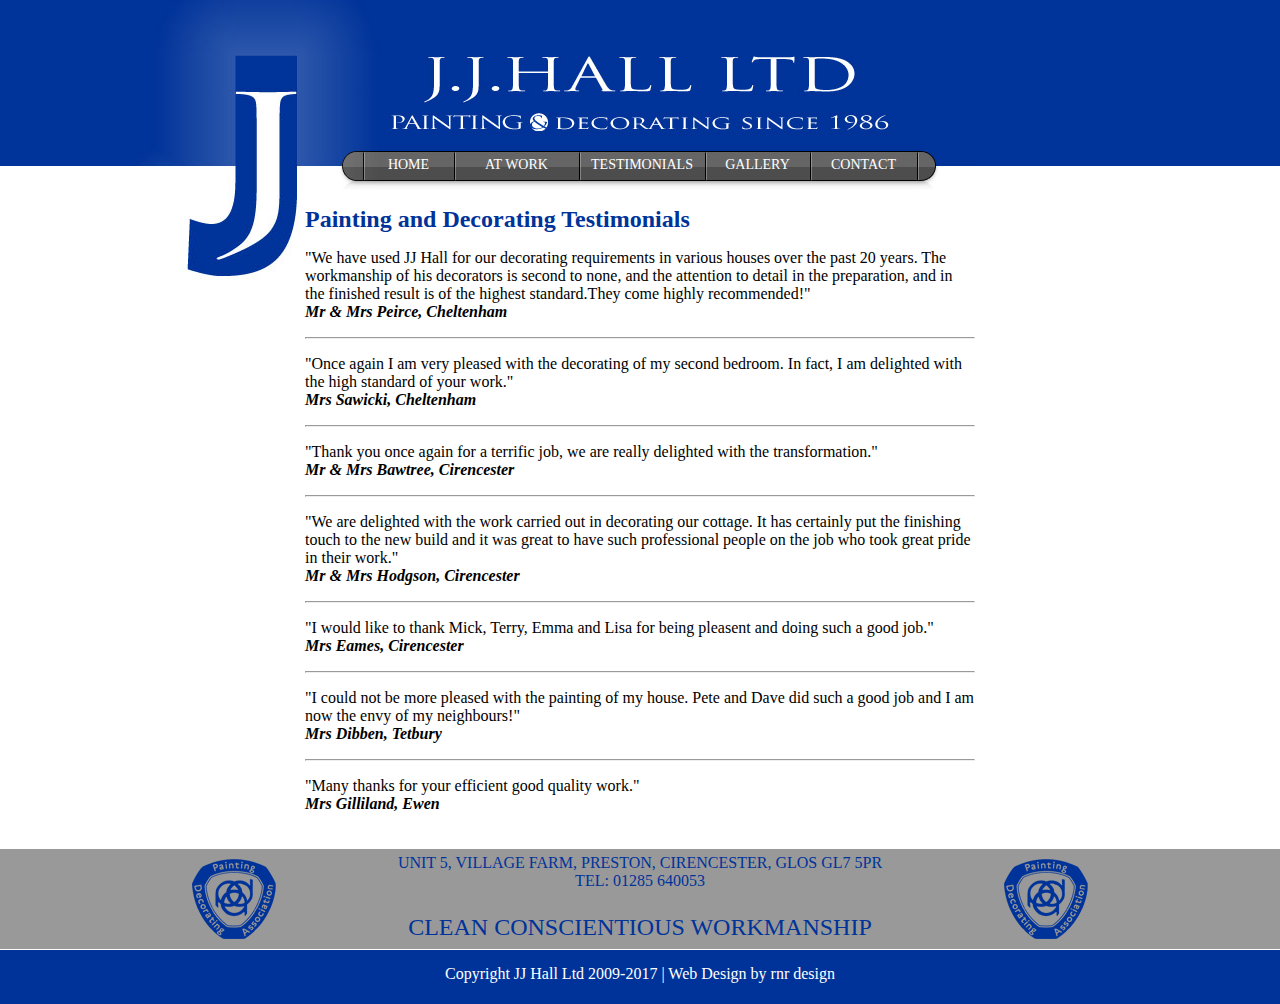
<file: testimonials.html>
<!DOCTYPE html PUBLIC "-//W3C//DTD XHTML 1.0 Transitional//EN" "http://www.w3.org/TR/xhtml1/DTD/xhtml1-transitional.dtd">
<html xmlns="http://www.w3.org/1999/xhtml">
<head>
<meta http-equiv="Content-Type" content="text/html; charset=UTF-8" />
<title>JJ Hall Painters and Decorators Testimonials</title>
<meta name="keywords" content="decorators, decorating, painting, Cirencester, jjhall, testimonials">
<meta name="description" content="Testimonials for JJ Hall, painting and decorating to the highest standard.">
<link href="css/JJhall.css" rel="stylesheet" type="text/css" />
<link rel="stylesheet" type="text/css" href="css/highslide.css" />
<script type="text/javascript" src="js/highslide-with-gallery.js"></script>
<script type="text/javascript" src="js/highslide.config.js"></script>
</head>

<body>
<div id="wrapper">
<div id="left"><a href="index.html"><img src="images/JJ-Hall-logo.jpg" alt="JJ Hall Painting and Decorating Logo"/></a></div>
<div id="header2"><a href="index.html"><img src="images/header.jpg" alt="JJ Hall Painting and Decorating"/></a></div>
<div id="btns">
<a class="leftbtnedge" title="left edge"></a>
<a href="index.html" class="home" title="Home of JJ Hall"><span class="displace">Home</span></a>
<a href="workinprogress.html" class="intro" title="Introduction to JJ Hall"><span class="displace">At WORK</span></a>
<a href="#" class="history" title="JJ Hall Testimonials"><span class="displace">Testimonials</span></a>
<a href="gallery.html" class="gallery" title="Gallery of Painting and Decorating"><span class="displace">Gallery</span></a>
<a href="contact.html" class="contact" title="Contact JJ Hall Ltd"><span class="displace">Contact</span></a>
<a class="rightbtnedge" title="right edge"></a></div>
<div id="body">
  <h1>Painting and Decorating Testimonials</h1>
  <p>&quot;We have used JJ Hall for our decorating requirements in various houses over the past 20 years. The workmanship of his decorators is second to none, and the attention to detail in the preparation, and in the finished result is of the highest standard.They come highly recommended!&quot;<br />
    <em><strong>Mr &amp; Mrs Peirce, Cheltenham</strong></em></p>
  <hr />
  <p>&quot;Once again I am very pleased with the decorating of my second bedroom. In fact, I am delighted with the high standard of your work.&quot;<br />
    <em><strong>Mrs Sawicki, Cheltenham </strong></em></p>
  <hr />
  <p>&quot;Thank you once again for a terrific job, we are really delighted with the transformation.&quot;<br />
    <em><strong>Mr &amp; Mrs Bawtree, Cirencester</strong></em></p>
  <hr />
  <p>&quot;We are delighted with the work carried out in decorating our cottage. It has certainly put the finishing touch to the new build and it was great to have such professional people on the job who took great pride in their work.&quot;<br />
    <em><strong>Mr &amp; Mrs Hodgson, Cirencester</strong></em></p>
  <hr />
  <p>&quot;I would like to thank Mick, Terry, Emma and Lisa for being pleasent and doing such a good job.&quot;<br />
    <em><strong>Mrs Eames, Cirencester</strong></em></p>
  <hr />
  <p>&quot;I could not be more pleased with the painting of my house. Pete and Dave did such a good job and I am now the envy of my neighbours!&quot;<br />
    <em><strong>Mrs Dibben, Tetbury</strong></em></p>
  <hr />
  <p>&quot;Many thanks for your efficient good quality work.&quot;<br />
      <em><strong>Mrs Gilliland, Ewen</strong></em></p>
  </div>
  
<div class="push"></div>
</div>
<div id="footer">
  <div id="footertop">
    <div id="footerinfo">
      <div class="pda"></div>   
      <div id="address">UNIT 5, VILLAGE FARM, PRESTON, CIRENCESTER, GLOS GL7 5PR<br />
          TEL: 01285 640053 
            <p class="tag">CLEAN CONSCIENTIOUS WORKMANSHIP</p>
      </div>
      <div class="pda"></div>
    </div>
  </div>
  <div id="base">Copyright JJ Hall Ltd 2009-2017 | <a href="http://rnr.design" title="Web Design by rnr design">Web Design by rnr design</a></div>
</div>
<script type="text/javascript">
var gaJsHost = (("https:" == document.location.protocol) ? "https://ssl." : "http://www.");
document.write(unescape("%3Cscript src='" + gaJsHost + "google-analytics.com/ga.js' type='text/javascript'%3E%3C/script%3E"));
</script>
<script type="text/javascript">
try {
var pageTracker = _gat._getTracker("UA-11267808-5");
pageTracker._trackPageview();
} catch(err) {}</script>
</body>
</html>
</file>
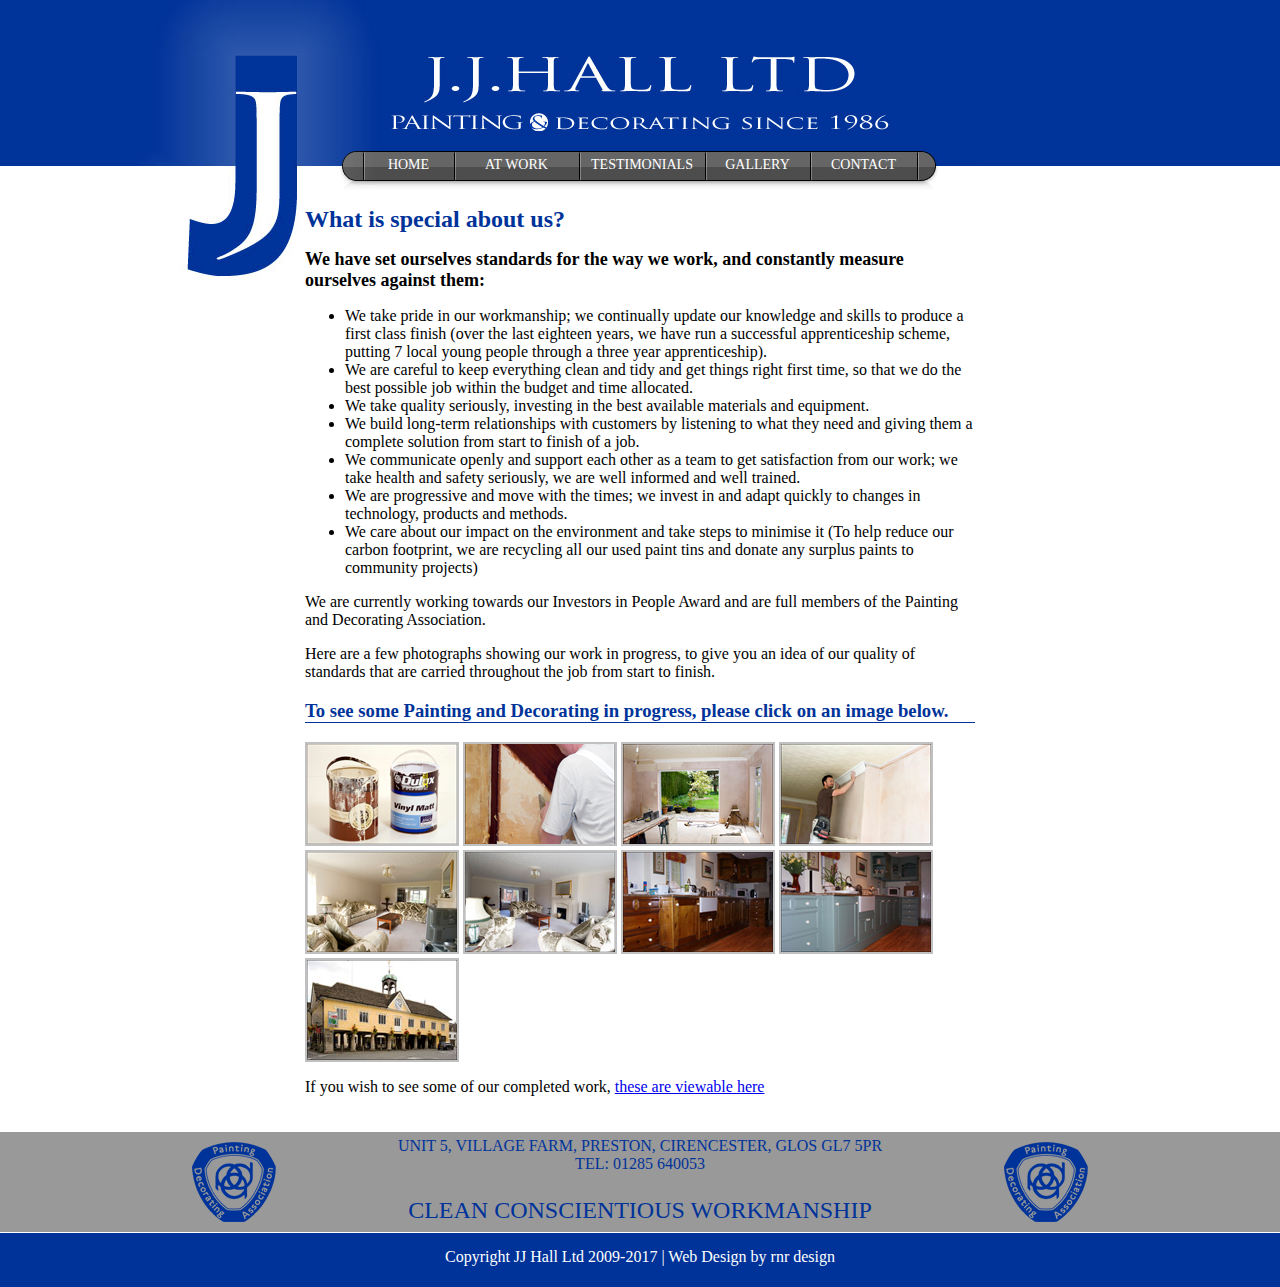
<file: workinprogress.html>
<!DOCTYPE html PUBLIC "-//W3C//DTD XHTML 1.0 Transitional//EN" "http://www.w3.org/TR/xhtml1/DTD/xhtml1-transitional.dtd">
<html xmlns="http://www.w3.org/1999/xhtml">
<head>
<meta http-equiv="Content-Type" content="text/html; charset=UTF-8" />
<title>Work in Progress - JJ Hall Painters and Decorators</title>
<meta name="keywords" content="painter and decorator, painter, decorator, interior painting, exterior painting, Cirencester, Cheltenham, Gloucestershire, Wiltshire, Oxfordshire, London, jjhall">
<meta name="description" content="Cirencester based company JJ Hall Ltd experience in painting and decorating, wallpaper hanging, interiors and exteriors to the highest of standards.">
<link href="css/JJhall.css" rel="stylesheet" type="text/css" />
<link rel="stylesheet" type="text/css" href="css/highslide.css" />
<script type="text/javascript" src="js/highslide-with-gallery.js"></script>
<script type="text/javascript" src="js/highslide.config.js"></script>
</head>

<body>
<div id="wrapper">
<div id="left"><a href="index.html"><img src="images/JJ-Hall-logo.jpg" alt="JJ Hall Logo"/></a></div>
<div id="header2"><a href="index.html"><img src="images/header.jpg" alt="JJ Hall Header"/></a></div>
<div id="btns">
<a class="leftbtnedge" title="left edge"></a>
<a href="index.html" class="home" title="Home of JJ Hall"><span class="displace">Home</span></a>
<a href="#" class="intro" title="Introduction to JJ Hall"><span class="displace">AT WORK</span></a>
<a href="testimonials.html" class="history" title="JJ Hall Testimonials"><span class="displace">Testimonials</span></a>
<a href="gallery.html" class="gallery" title="Gallery of Painting and Decorating"><span class="displace">Gallery</span></a>
<a href="contact.html" class="contact" title="Contact JJ Hall Ltd"><span class="displace">Contact</span></a>
<a class="rightbtnedge" title="right edge"></a></div>
<div id="body">
  <h1>What is special about us?</h1>
  <h2>We have set ourselves standards for the way we work, and constantly measure ourselves against them:</h2>
  <ul>
  <li>We take pride in our workmanship; we continually update our knowledge and skills to produce a first class finish (over the last eighteen years, we have run a successful apprenticeship scheme, putting 7 local young people through a three year apprenticeship).</li>
  <li>We are careful to keep everything clean and tidy and get things right first time, so that we do the best possible job within the budget and time allocated.</li>
  <li>We take quality seriously, investing in the best available materials and equipment.</li>
  <li>We build long-term relationships with customers by listening to what they need and giving them a complete solution from start to finish of a job.</li>
  <li>We communicate openly and support each other as a team to get satisfaction from our work; we take health and safety seriously, we are well informed and well trained.</li>
  <li>We are progressive and move with the times; we invest in and adapt quickly to changes in technology, products and methods.</li>
  <li>We care about our impact on the environment and take steps to minimise it (To help reduce our carbon footprint, we are recycling all our used paint tins and donate any surplus paints to community projects)</li>
  </ul>
  <p>We are currently working towards our Investors in People Award and are full members of the Painting and Decorating Association.</p>
  <p>Here are a few photographs showing our work in progress, to give you an idea of our quality of standards that are carried throughout the job from start to finish.</p>
  <h3>To see some Painting and Decorating in progress, please click on an image below.</h3>
  <div class="highslide-gallery">
		<a class='highslide' id="thumb1" href='images/interior_wip/painting_and_decorating.jpg' title="To help reduce our carbon footprint, we are recycling all our used paint tins and donate any surplus paints to community projects" onclick="return hs.expand(this, miniGalleryOptions1)">
		<img src='images/interior_wip/painting_and_decorating_thumb.jpg' alt='To help reduce our carbon footprint, we are recycling all our used paint tins and donate any surplus paints to community projects'/></a>
		<a class='highslide' id="thumb1" href='images/interior_wip/DSC_0125.jpg' title="The removal of existing wallpaper" onclick="return hs.expand(this, miniGalleryOptions1)">
		<img src='images/interior_wip/DSC_0125_thumb.jpg' alt='the removal of existing wallpaper'/></a>
		<!--3 
		<a class='highslide' id="thumb1" href='images/interior_wip/DSC_0118.jpg' title="A Living Room during redecoration with walls plastered" onclick="return hs.expand(this, miniGalleryOptions1)">
		<img src='images/interior_wip/DSC_0118_thumb.jpg' alt='A Living Room during redecoration with walls plastered'/></a>
		-->
		<a class='highslide' id="thumb1" href='images/interior_wip/DSC3_0011.jpg' title="A Living Room during redecoration with walls plastered" onclick="return hs.expand(this, miniGalleryOptions1)">
		<img src='images/interior_wip/DSC3_0011_thumb.jpg' alt='A Living Room during redecoration with walls plastered'/></a>
		<!-- 
		image 5 
		<a class='highslide' id="thumb1" href='images/interior_wip/DSC_0120.jpg' title="Detail of plastering" onclick="return hs.expand(this, miniGalleryOptions1)">
		<img src='images/interior_wip/DSC_0120_thumb.jpg' alt='Detail of plastering'/></a>
		image 6
		<a class='highslide' id="thumb1" href='images/interior_wip/DSC_0121.jpg' title="A Living Room during redecoration with walls plastered" onclick="return hs.expand(this, miniGalleryOptions1)">
		<img src='images/interior_wip/DSC_0121_thumb.jpg' alt='Living Room during redecoration with walls plastered'/></a>
		-->
		<a class='highslide' id="thumb1" href='images/interior_wip/DSC3_0009.jpg' title="Fitting of a cornice" onclick="return hs.expand(this, miniGalleryOptions1)">
		<img src='images/interior_wip/DSC3_0009_thumb.jpg' alt='Fitting of a cornice'/></a>
		<a class='highslide' id="thumb1" href='images/interior_wip/painted_livingroom.jpg' title="The finished room" onclick="return hs.expand(this, miniGalleryOptions1)">
		<img src='images/interior_wip/painted_livingroom_thumb.jpg' alt='The finished room'/></a>
		<a class='highslide' id="thumb1" href='images/interior_wip/painted_livingroom2.jpg' title="The finished room" onclick="return hs.expand(this, miniGalleryOptions1)">
		<img src='images/interior_wip/painted_livingroom2_thumb.jpg' alt='The finished room'/></a>   
		<a class='highslide' id="thumb1" href='images/interior/100_0409.jpg' title="Before..." onclick="return hs.expand(this, miniGalleryOptions1)">
		<img src='images/interior/100_0409_thumb.jpg' alt='Cabinets before painting'/></a>
		<a class='highslide' id="thumb1" href='images/interior/100_0416.jpg' title="After" onclick="return hs.expand(this, miniGalleryOptions1)">
		<img src='images/interior/100_0416_thumb.jpg' alt='Cabinets after painting'/></a>
		
		<a class='highslide' id="thumb1" href='images/exterior/tetbury-town-hall-painted-jjhall.jpg' title="we are competent in the use of tradional decorative finishes, such as limewash"
				onclick="return hs.expand(this, miniGalleryOptions1)">
			<img src='images/exterior/tetbury-town-hall-painted-jjhall_thumb.jpg' alt='we are competent in the use of tradional decorative finishes, such as limewash'/></a>       
</div>
<p>If you wish to see some of our completed work, <a href="gallery.html">these are viewable here</a></p>
  </div>
    
  <div class="push"></div>
</div>
<div id="footer">
  <div id="footertop">
    <div id="footerinfo">
      <div class="pda"></div>   
      <div id="address">UNIT 5, VILLAGE FARM, PRESTON, CIRENCESTER, GLOS GL7 5PR<br />
          TEL: 01285 640053 
            <p class="tag">CLEAN CONSCIENTIOUS WORKMANSHIP</p>
      </div>
      <div class="pda"></div>
    </div>
  </div>
  <div id="base">Copyright JJ Hall Ltd 2009-2017 | <a href="http://rnr.design" title="Web Design by rnr design">Web Design by rnr design</a></div>
</div>
<script type="text/javascript">
var gaJsHost = (("https:" == document.location.protocol) ? "https://ssl." : "http://www.");
document.write(unescape("%3Cscript src='" + gaJsHost + "google-analytics.com/ga.js' type='text/javascript'%3E%3C/script%3E"));
</script>
<script type="text/javascript">
try {
var pageTracker = _gat._getTracker("UA-11267808-5");
pageTracker._trackPageview();
} catch(err) {}</script>
</body>
</html>
</file>
<file: css/JJhall.css>
@charset "UTF-8";
* {
}
#wrapper {
	width: 1000px;
	text-align: left;
	min-height: 100%;
	height: auto !important;
	height: 100%;
	margin: 0 auto -155px;
}

html,body {
	height:100%;
	text-align: center;
	font-family:"Times New Roman", Times, serif;
	background-image: url(../images/body.jpg);
	background-repeat: repeat-x;
	margin: 0;
	}

#header2 img {
	margin: 0 auto;
	width: 678px;
	position: relative;
	border: 0px;
	left: 161px;
}
#btns  {
	height: 39px;
	width: 678px;
	position: relative;
	left: 161px;
	text-align: center;
	margin-bottom: 10px;
}
.displace {
	line-height: 2;
	font-size: 14px;
	text-transform: uppercase;
	color: #FFFFFF;
}
#left img  {
	width: 161px;
	position: absolute;
	border: 0;
}
#body {
	width: 670px;
	margin: 0 auto;
	padding-bottom: 20px;
	}
h1 {
	font-size: 24px;
	color: #003399;
}
h2 {
	font-size: 18px;
}
.push    {
	height: 155px;
	}
#footer    {
	height: 155px;
	color: #FFFFFF;
	background: #003399;
}
#footertop {
	background-color: #999999;
	height: 100px;
	color: #003399;
	border-bottom: solid #FFFFFF 1px;
}
.pda {
	background-image: url(../images/pda.gif);
	height: 100px;
	width: 88px;
	background-repeat: no-repeat;
	float: left;
	background-position: center;
}
#footerinfo {
	width: 900px;
	margin: 0 auto;
	text-align: left;
	display: block;
	height: 100px;
}
#address {
	width: 724px;
	height: 88px;
	left: 88px;
	float: left;
	text-align: center;
	padding-top: 5px;
}
#base    {
	height: 35px;
	color: #FFFFFF;
	background-color: #003399;
	padding-top: 10px;
	margin-top: 5px;
}
#base a:link {
	color: #FFFFFF;
	text-decoration: none;
}
#base a:visited {
	color: #FFFFFF;
	text-decoration: none;
}
#base a:hover {
	color: #999999;
	text-decoration: underline;
}
#header {
	height: 166px;
}
.leftbtnedge {
	display: block;
	width: 62px;
	height: 39px;
	text-decoration: none;
	background-image: url(../images/leftbtnedge.jpg);
	position: absolute;
	left: 0px;
}
a.home {
	display: block;
	width: 91px;
	height: 39px;
	text-decoration: none;
	background-image: url(../images/home_btn.jpg);
	position: absolute;
	left: 62px;
}
a.home:hover {
	background-image: url(../images/home_btnovr.jpg);
}
a.intro {
	display: block;
	width: 125px;
	height: 39px;
	text-decoration: none;
	background-image: url(../images/intro_btn.jpg);
	position: absolute;
	left: 153px;
}
a.intro:hover {
	background-image: url(../images/intro_btnovr.jpg);
}
a.history {
	display: block;
	width: 126px;
	height: 39px;
	text-decoration: none;
	background-image: url(../images/intro_btn.jpg);
	position: absolute;
	left: 278px;
}
a.history:hover {
	background-image: url(../images/intro_btnovr.jpg);
}
a.gallery {
	display: block;
	width: 105px;
	height: 39px;
	text-decoration: none;
	background-image: url(../images/gallery_btn.jpg);
	position: absolute;
	left: 404px;
}
a.gallery:hover {
	background-image: url(../images/gallery_btnovr.jpg);
}
a.contact {
	display: block;
	width: 107px;
	height: 39px;
	text-decoration: none;
	background-image: url(../images/contact_btn.jpg);
	position: absolute;
	left: 509px;
}
a.contact:hover {
	background-image: url(../images/contact_btnovr.jpg);
}
.rightbtnedge {
	display: block;
	width: 62px;
	height: 39px;
	text-decoration: none;
	background-image: url(../images/rightbtnedge.jpg);
	position: absolute;
	left: 616px;
}
h3 {
	border-bottom-width: thin;
	border-bottom-style: solid;
	border-bottom-color: #003399;
	color: #003399;
}
.tag {
	font-size: 24px
}.images {
	display: inline;
}
.imgcopy {
	text-align: center;
	background-image: url(../images/imageheader.jpg);
	background-repeat: repeat-x;
	float: left;
	width: 215px;
}
.imgcopy_small {
	margin-bottom: 25px;
	height: 104px;
}
.mugshot {
	float: left;
	border: 2px solid silver;
	margin-right: 10px;
	margin-top: 10px;
}
</file>
<file: css/box.css>
@charset "UTF-8";
/* CSS for the box starts here */
	.box {
	padding:0 12px 0 3px;
	background:#fff url(../images/borders.gif) 100% 0 repeat-y;
	width: 207px;
	text-align: center;
	float: left;
	}
	.bi {
	padding:0 0 0 12px;
	background:#fff url(../images/borders.gif) 0 0 repeat-y;
	}

	.bt {
	height:17px;
	margin:0 -12px;
	background:url(../images/box.gif) 100% 0 no-repeat;
	}
	.bt div {
		width:18px;
		height:17px;
		background:url(../images/box.gif) 0 0 no-repeat;
	}
	.bb {
	height:17px;
	margin:0 -12px;
	background:url(../images/box.gif) 100% 100% no-repeat;
	}
	.bb div {
	width:18px;
	height:17px;
	background:url(../images/box.gif) 0 100% no-repeat;
	}
	.box h4 {
	padding:0.3em 10px;
	background:#efece6;
	font:bold 1em/1 Arial, Helvetica, sans-serif;
	color: #003399;
	margin: 0;
	}
	.box p, .box ul {
	margin:0;
	padding:4px 5px;
	background:#fff;
	}
	.box li {
	margin:0 0 0 2em;
	padding: 0;
	}
.box img {
	background:#fff url(../images/borders.gif) 100% 0 repeat-y;
	text-align: center;
	width: 100%;
	margin-top: 5px;
}
.box2 {
	padding:0 12px 0 0;
	background:#fff url(../images/borders.gif) 100% 0 repeat-y;
}
.box2 h4 {
	padding:0.3em 10px;
	background:#efece6;
	font:bold 1em/1 Arial, Helvetica, sans-serif;
	color: #003399;
	margin: 0;
	line-height: 1.3em;
}
.box2 p, .box ul {
	margin:0;
	padding:4px 5px;
	background:#fff;
}
.boxCopy {
	text-align: center;
	float: left;
	border: solid 1px #003399;
	width: 210px;
	margin-right: 16px;
}
.boxCopy h4 {
	padding:5px;
	background:#efece6;
	font:bold 1em/1 Arial, Helvetica, sans-serif;
	color: #003399;
	margin: 0;
}
.boxCopy p, .boxCopy ul {
	margin:0;
	padding:8px;
	background:#fff;
}
.boxCopy img {
	background:#fff url(../images/borders.gif) 100% 0 repeat-y;
	text-align: center;
	width: 100%;
	margin-top: 5px;
	margin-left: -1px;
}
.boxCopy2 {
	text-align: center;
	float: left;
	border: solid 1px #003399;
	width: 210px;
}
.boxCopy2 h4 {
	padding:5px;
	background:#efece6;
	font:bold 1em/1 Arial, Helvetica, sans-serif;
	color: #003399;
	margin: 0;
}
.boxCopy2 p, .boxCopy2 ul {
	margin:0;
	padding:8px;
	background:#fff;
}
.boxCopy2 img {
	background:#fff url(../images/borders.gif) 100% 0 repeat-y;
	text-align: center;
	width: 100%;
	margin-top: 5px;
	margin-left: -1px;
}
</file>
<file: css/highslide.css>
.highslide-container div {
	font-family: Verdana, Helvetica;
	font-size: 10pt;
}
.highslide-container table {
	background: none;
}
.highslide {
	outline: none;
	text-decoration: none;
}
.highslide img {
	border: 2px solid silver;
}

.highslide:hover img {
	border-color: gray;
}
.highslide-active-anchor img {
	visibility: hidden;
}
.highslide-gallery .highslide-active-anchor img {
	border-color: black;
	cursor: default;
	visibility: visible;
}
.highslide-image {
	border-width: 2px;
	border-style: solid;
	border-color: white;
	background: gray;
}
.highslide-wrapper, .highslide-outline {
	background: white;
}
.glossy-dark {
	background: #111;
}

.highslide-image-blur {
}
.highslide-number {
	font-weight: bold;
	color: gray;
	font-size: .9em;
}
.highslide-caption {
	display: none;
	font-size: 1em;
	padding: 5px;
	/*background: white;*/
}
.highslide-heading {
	display: none;
	font-weight: bold;
	margin: 0.4em;
}
.highslide-dimming {
	position: absolute;
	background: black;
}
a.highslide-full-expand {
   background: url(../images/graphics/fullexpand.gif) no-repeat;
   display: block;
   margin: 0 10px 10px 0;
   width: 34px;
   height: 34px;
}
.highslide-loading {
	display: block;
	color: black;
	font-size: 9px;
	font-weight: bold;
	text-transform: uppercase;
	text-decoration: none;
	padding: 3px;
	border: 1px solid white;
	background-color: white;
	padding-left: 22px;
	background-image: url(../images/graphics/loader.white.gif);
	background-repeat: no-repeat;
	background-position: 3px 1px;
}
a.highslide-credits,
a.highslide-credits i {
	padding: 2px;
	color: silver;
	text-decoration: none;
	font-size: 10px;
}
a.highslide-credits:hover,
a.highslide-credits:hover i {
	color: white;
	background-color: gray;
}
.highslide-move, .highslide-move * {
	cursor: move;
}

.highslide-viewport {
	display: none;
	position: fixed;
	width: 100%;
	height: 100%;
	z-index: 1;
	background: none;
	left: 0;
	top: 0;
}
.highslide-overlay {
	display: none;
}
.hidden-container {
	display: none;
}
/* Example of a semitransparent, offset closebutton */
.closebutton {
	position: relative;
	top: -15px;
	left: 15px;
	width: 30px;
	height: 30px;
	cursor: pointer;
	background: url(../images/graphics/close.png);	/* NOTE! For IE6, you also need to update the highslide-ie6.css file. */
}

/*****************************************************************************/
/* Thumbnail boxes for the galleries.                                        */
/* Remove these if you are not using a gallery.                              */
/*****************************************************************************/
.highslide-gallery ul {
	list-style-type: none;
	margin: 0;
	padding: 0;
}
.highslide-gallery ul li {
	display: block;
	position: relative;
	float: left;
	width: 106px;
	height: 106px;
	border: 1px solid silver;
	background: #ededed;
	margin: 2px;
	line-height: 0;
	overflow: hidden;
}
.highslide-gallery ul a {
	position: absolute;
	top: 50%;
	left: 50%;
}
.highslide-gallery ul img {
 	position: relative;
	top: -50%;
	left: -50%;
}
html>/**/body .highslide-gallery ul li {
	display: table;
	text-align: center;
}
html>/**/body .highslide-gallery ul li {
	text-align: center;
}
html>/**/body .highslide-gallery ul a {
	position: static;
	display: table-cell;
	vertical-align: middle;
}
html>/**/body .highslide-gallery ul img {
	position: static;
}

/*****************************************************************************/
/* Controls for the galleries.											     */
/* Remove these if you are not using a gallery							     */
/*****************************************************************************/
.highslide-controls {
	width: 195px;
	height: 40px;
	background: url(../images/graphics/controlbar-white.gif) 0 -90px no-repeat;
	margin: 20px 15px 10px 0;
}
.highslide-controls ul {
	position: relative;
	left: 15px;
	height: 40px;
	list-style: none;
	margin: 0;
	padding: 0;
	background: url(../images/graphics/controlbar-white.gif) right -90px no-repeat;
}
.highslide-controls li {
	float: left;
	padding: 5px 0;
	margin:0;
}
.highslide-controls a {
	background-image: url(../images/graphics/controlbar-white.gif);
	display: block;
	float: left;
	height: 30px;
	width: 30px;
	outline: none;
}
.highslide-controls a.disabled {
	cursor: default;
}
.highslide-controls a.disabled span {
	cursor: default;
}
.highslide-controls a span {
	/* hide the text for these graphic buttons */
	display: none;
	cursor: pointer;
}


/* The CSS sprites for the controlbar - see http://www.google.com/search?q=css+sprites */
.highslide-controls .highslide-previous a {
	background-position: 0 0;
}
.highslide-controls .highslide-previous a:hover {
	background-position: 0 -30px;
}
.highslide-controls .highslide-previous a.disabled {
	background-position: 0 -60px !important;
}
.highslide-controls .highslide-play a {
	background-position: -30px 0;
}
.highslide-controls .highslide-play a:hover {
	background-position: -30px -30px;
}
.highslide-controls .highslide-play a.disabled {
	background-position: -30px -60px !important;
}
.highslide-controls .highslide-pause a {
	background-position: -60px 0;
}
.highslide-controls .highslide-pause a:hover {
	background-position: -60px -30px;
}
.highslide-controls .highslide-next a {
	background-position: -90px 0;
}
.highslide-controls .highslide-next a:hover {
	background-position: -90px -30px;
}
.highslide-controls .highslide-next a.disabled {
	background-position: -90px -60px !important;
}
.highslide-controls .highslide-move a {
	background-position: -120px 0;
}
.highslide-controls .highslide-move a:hover {
	background-position: -120px -30px;
}
.highslide-controls .highslide-full-expand a {
	background-position: -150px 0;
}
.highslide-controls .highslide-full-expand a:hover {
	background-position: -150px -30px;
}
.highslide-controls .highslide-full-expand a.disabled {
	background-position: -150px -60px !important;
}
.highslide-controls .highslide-close a {
	background-position: -180px 0;
}
.highslide-controls .highslide-close a:hover {
	background-position: -180px -30px;
}

/*****************************************************************************/
/* Styles for the HTML popups											     */
/* Remove these if you are not using Highslide HTML						     */
/*****************************************************************************/
.highslide-maincontent {
	display: none;
}
.highslide-html {
	background-color: white;
}
.highslide-html-content {
	display: none;
	width: 400px;
	padding: 0 5px 5px 5px;
}
.highslide-header {
	padding-bottom: 5px;
}
.highslide-header ul {
	margin: 0;
	padding: 0;
	text-align: right;
}
.highslide-header ul li {
	display: inline;
	padding-left: 1em;
}
.highslide-header ul li.highslide-previous, .highslide-header ul li.highslide-next {
	display: none;
}
.highslide-header a {
	font-weight: bold;
	color: gray;
	text-transform: uppercase;
	text-decoration: none;
}
.highslide-header a:hover {
	color: black;
}
.highslide-header .highslide-move a {
	cursor: move;
}
.highslide-footer {
	height: 16px;
}
.highslide-footer .highslide-resize {
	display: block;
	float: right;
	margin-top: 5px;
	height: 11px;
	width: 11px;
	background: url(../images/graphics/resize.gif) no-repeat;
}
.highslide-footer .highslide-resize span {
	display: none;
}
.highslide-body {
}
.highslide-resize {
	cursor: nw-resize;
}

/*****************************************************************************/
/* Styles for the Individual wrapper class names.							 */
/* See www.highslide.com/ref/hs.wrapperClassName							 */
/* You can safely remove the class name themes you don't use				 */
/*****************************************************************************/

/* hs.wrapperClassName = 'draggable-header' */
.draggable-header .highslide-header {
	height: 18px;
	border-bottom: 1px solid #dddddd;
}
.draggable-header .highslide-heading {
	position: absolute;
	margin: 2px 0.4em;
}

.draggable-header .highslide-header .highslide-move {
	cursor: move;
	display: block;
	height: 16px;
	position: absolute;
	right: 24px;
	top: 0;
	width: 100%;
	z-index: 1;
}
.draggable-header .highslide-header .highslide-move * {
	display: none;
}
.draggable-header .highslide-header .highslide-close {
	position: absolute;
	right: 2px;
	top: 2px;
	z-index: 2;
	padding: 0;
}
.draggable-header .highslide-header .highslide-close a {
	display: block;
	height: 16px;
	width: 16px;
	background-image: url(../images/graphics/closeX.png);
}
.draggable-header .highslide-header .highslide-close a:hover {
	background-position: 0 16px;
}
.draggable-header .highslide-header .highslide-close span {
	display: none;
}
.draggable-header .highslide-maincontent {
	padding-top: 1em;
}

/* hs.wrapperClassName = 'titlebar' */
.titlebar .highslide-header {
	height: 18px;
	border-bottom: 1px solid #dddddd;
}
.titlebar .highslide-heading {
	position: absolute;
	margin: 1px 0.4em;
	color: #666666;
}

.titlebar .highslide-header .highslide-move {
	cursor: move;
	display: block;
	height: 16px;
	position: absolute;
	right: 24px;
	top: 0;
	width: 100%;
	z-index: 1;
}
.titlebar .highslide-header .highslide-move * {
	display: none;
}
.titlebar .highslide-header li {
	position: relative;
	top: 3px;
	z-index: 2;
	padding: 0 0 0 1em;
}
.titlebar .highslide-maincontent {
	padding-top: 1em;
}

/* hs.wrapperClassName = 'no-footer' */
.no-footer .highslide-footer {
	display: none;
}

/* hs.wrapperClassName = 'wide-border' */
.wide-border {
	background: white;
}
.wide-border .highslide-image {
	border-width: 10px;
}
.wide-border .highslide-caption {
	padding: 0 10px 10px 10px;
}

/* hs.wrapperClassName = 'borderless' */
.borderless .highslide-image {
	border: none;
}
.borderless .highslide-caption {
	border-bottom: 1px solid white;
	border-top: 1px solid white;
	background: silver;
}

/* hs.wrapperClassName = 'outer-glow' */
.outer-glow {
	background: #444;
}
.outer-glow .highslide-image {
	border: 5px solid #444444;
}
.outer-glow .highslide-caption {
	border: 5px solid #444444;
	border-top: none;
	padding: 5px;
	background-color: gray;
}

/* hs.wrapperClassName = 'colored-border' */
.colored-border {
	background: white;
}
.colored-border .highslide-image {
	border: 2px solid green;
}
.colored-border .highslide-caption {
	border: 2px solid green;
	border-top: none;
}

/* hs.wrapperClassName = 'dark' */
.dark {
	background: #111;
}
.dark .highslide-image {
	border-color: black black #202020 black;
	background: gray;
}
.dark .highslide-caption {
	color: white;
	background: #111;
}
.dark .highslide-controls,
.dark .highslide-controls ul,
.dark .highslide-controls a {
	background-image: url(../images/graphics/controlbar-black-border.gif);
}

/* hs.wrapperClassName = 'floating-caption' */
.floating-caption .highslide-caption {
	position: absolute;
	padding: 1em 0 0 0;
	background: none;
	color: white;
	border: none;
	font-weight: bold;
}

/* hs.wrapperClassName = 'controls-in-heading' */
.controls-in-heading .highslide-heading {
	color: gray;
	font-weight: bold;
	height: 20px;
	overflow: hidden;
	cursor: default;
	padding: 0 0 0 22px;
	margin: 0;
	background: url(../images/graphics/icon.gif) no-repeat 0 1px;
}
.controls-in-heading .highslide-controls {
	width: 105px;
	height: 20px;
	position: relative;
	margin: 0;
	top: -23px;
	left: 7px;
	background: none;
}
.controls-in-heading .highslide-controls ul {
	position: static;
	height: 20px;
	background: none;
}
.controls-in-heading .highslide-controls li {
	padding: 0;
}
.controls-in-heading .highslide-controls a {
	background-image: url(../images/graphics/controlbar-white-small.gif);
	height: 20px;
	width: 20px;
}

.controls-in-heading .highslide-controls .highslide-move {
	display: none;
}

.controls-in-heading .highslide-controls .highslide-previous a {
	background-position: 0 0;
}
.controls-in-heading .highslide-controls .highslide-previous a:hover {
	background-position: 0 -20px;
}
.controls-in-heading .highslide-controls .highslide-previous a.disabled {
	background-position: 0 -40px !important;
}
.controls-in-heading .highslide-controls .highslide-play a {
	background-position: -20px 0;
}
.controls-in-heading .highslide-controls .highslide-play a:hover {
	background-position: -20px -20px;
}
.controls-in-heading .highslide-controls .highslide-play a.disabled {
	background-position: -20px -40px !important;
}
.controls-in-heading .highslide-controls .highslide-pause a {
	background-position: -40px 0;
}
.controls-in-heading .highslide-controls .highslide-pause a:hover {
	background-position: -40px -20px;
}
.controls-in-heading .highslide-controls .highslide-next a {
	background-position: -60px 0;
}
.controls-in-heading .highslide-controls .highslide-next a:hover {
	background-position: -60px -20px;
}
.controls-in-heading .highslide-controls .highslide-next a.disabled {
	background-position: -60px -40px !important;
}
.controls-in-heading .highslide-controls .highslide-full-expand a {
	background-position: -100px 0;
}
.controls-in-heading .highslide-controls .highslide-full-expand a:hover {
	background-position: -100px -20px;
}
.controls-in-heading .highslide-controls .highslide-full-expand a.disabled {
	background-position: -100px -40px !important;
}
.controls-in-heading .highslide-controls .highslide-close a {
	background-position: -120px 0;
}
.controls-in-heading .highslide-controls .highslide-close a:hover {
	background-position: -120px -20px;
}

/*****************************************************************************/
/* Styles for text based controls.						                     */
/* You can safely remove this if you don't use text based controls			 */
/*****************************************************************************/

.text-controls .highslide-controls {
	width: auto;
	height: auto;
	margin: 0;
	text-align: center;
	background: none;
}
.text-controls ul {
	position: static;
	background: none;
	height: auto;
	left: 0;
}
.text-controls .highslide-move {
	display: none;
}
.text-controls li {
	background-image: url(../images/graphics/controlbar-text-buttons.png);
	background-position: right top !important;
	padding: 0;
	margin-left: 15px;
	display: block;
	width: auto;
}
.text-controls a {
	background: url(../images/graphics/controlbar-text-buttons.png) no-repeat;
	background-position: left top !important;
	position: relative;
	left: -10px;
	display: block;
	width: auto;
	height: auto;
	text-decoration: none !important;
}
.text-controls a span {
	background: url(../images/graphics/controlbar-text-buttons.png) no-repeat;
	margin: 1px 2px 1px 10px;
	display: block;
	min-width: 4em;
	height: 18px;
	line-height: 18px;
	padding: 1px 0 1px 18px;
	color: #333;
	font-family: "Trebuchet MS", Arial, sans-serif;
	font-size: 12px;
	font-weight: bold;
	white-space: nowrap;
}
.text-controls .highslide-next {
	margin-right: 1em;
}
.text-controls .highslide-full-expand a span {
	min-width: 0;
	margin: 1px 0;
	padding: 1px 0 1px 10px;
}
.text-controls .highslide-close a span {
	min-width: 0;
}
.text-controls a:hover span {
	color: black;
}
.text-controls a.disabled span {
	color: #999;
}

.text-controls .highslide-previous span {
	background-position: 0 -40px;
}
.text-controls .highslide-previous a.disabled {
	background-position: left top !important;
}
.text-controls .highslide-previous a.disabled span {
	background-position: 0 -140px;
}
.text-controls .highslide-play span {
	background-position: 0 -60px;
}
.text-controls .highslide-play a.disabled {
	background-position: left top !important;
}
.text-controls .highslide-play a.disabled span {
	background-position: 0 -160px;
}
.text-controls .highslide-pause span {
	background-position: 0 -80px;
}
.text-controls .highslide-next span {
	background-position: 0 -100px;
}
.text-controls .highslide-next a.disabled {
	background-position: left top !important;
}
.text-controls .highslide-next a.disabled span {
	background-position: 0 -200px;
}
.text-controls .highslide-full-expand span {
	background: none;
}
.text-controls .highslide-full-expand a.disabled {
	background-position: left top !important;
}
.text-controls .highslide-close span {
	background-position: 0 -120px;
}


/*****************************************************************************/
/* Styles for the thumbstrip.							                     */
/* See www.highslide.com/ref/hs.addSlideshow    							 */
/* You can safely remove this if you don't use a thumbstrip 				 */
/*****************************************************************************/

.highslide-thumbstrip {
	height: 100%;
}
.highslide-thumbstrip div {
	overflow: hidden;
}
.highslide-thumbstrip table {
	position: relative;
	padding: 0;
	border-collapse: collapse;
}
.highslide-thumbstrip td {
	padding: 1px;
	/*text-align: center;*/
}
.highslide-thumbstrip a {
	outline: none;
}
.highslide-thumbstrip img {
	display: block;
	border: 1px solid gray;
	margin: 0 auto;
}
.highslide-thumbstrip .highslide-active-anchor img {
	visibility: visible;
}
.highslide-thumbstrip .highslide-marker {
	position: absolute;
	width: 0;
	height: 0;
	border-width: 0;
	border-style: solid;
	border-color: transparent; /* change this to actual background color in highslide-ie6.css */
}
.highslide-thumbstrip-horizontal div {
	width: auto;
	/* width: 100% breaks in small strips in IE */
}
.highslide-thumbstrip-horizontal .highslide-scroll-up {
	display: none;
	position: absolute;
	top: 3px;
	left: 3px;
	width: 25px;
	height: 42px;
}
.highslide-thumbstrip-horizontal .highslide-scroll-up div {
	margin-bottom: 10px;
	cursor: pointer;
	background: url(../images/graphics/scrollarrows.png) left center no-repeat;
	height: 42px;
}
.highslide-thumbstrip-horizontal .highslide-scroll-down {
	display: none;
	position: absolute;
	top: 3px;
	right: 3px;
	width: 25px;
	height: 42px;
}
.highslide-thumbstrip-horizontal .highslide-scroll-down div {
	margin-bottom: 10px;
	cursor: pointer;
	background: url(../images/graphics/scrollarrows.png) center right no-repeat;
	height: 42px;
}
.highslide-thumbstrip-horizontal table {
	margin: 2px 0 10px 0;
}
.highslide-viewport .highslide-thumbstrip-horizontal table {
	margin-left: 10px;
}
.highslide-thumbstrip-horizontal img {
	width: auto;
	height: 40px;
}
.highslide-thumbstrip-horizontal .highslide-marker {
	top: 47px;
	border-left-width: 6px;
	border-right-width: 6px;
	border-bottom: 6px solid gray;
}
.highslide-viewport .highslide-thumbstrip-horizontal .highslide-marker {
	margin-left: 10px;
}
.dark .highslide-thumbstrip-horizontal .highslide-marker, .highslide-viewport .highslide-thumbstrip-horizontal .highslide-marker {
	border-bottom-color: white !important;
}
.highslide-thumbstrip-vertical div {
	height: 100%;
}
.highslide-thumbstrip-vertical a {
	display: block;
}
.highslide-thumbstrip-vertical .highslide-scroll-up {
	display: none;
	position: absolute;
	top: 0;
	left: 0;
	width: 100%;
	height: 25px;
}
.highslide-thumbstrip-vertical .highslide-scroll-up div {
	margin-left: 10px;
	cursor: pointer;
	background: url(../images/graphics/scrollarrows.png) top center no-repeat;
	height: 25px;
}
.highslide-thumbstrip-vertical .highslide-scroll-down {
	display: none;
	position: absolute;
	bottom: 0;
	left: 0;
	width: 100%;
	height: 25px;
}
.highslide-thumbstrip-vertical .highslide-scroll-down div {
	margin-left: 10px;
	cursor: pointer;
	background: url(../images/graphics/scrollarrows.png) bottom center no-repeat;
	height: 25px;
}
.highslide-thumbstrip-vertical table {
	margin: 10px 0 0 10px;
}
.highslide-thumbstrip-vertical img {
	max-width: 60px;
}
.highslide-thumbstrip-vertical .highslide-marker {
	left: 0;
	margin-top: 8px;
	border-top-width: 6px;
	border-bottom-width: 6px;
	border-left: 6px solid gray;
}
.dark .highslide-thumbstrip-vertical .highslide-marker, .highslide-viewport .highslide-thumbstrip-vertical .highslide-marker {
	border-left-color: white;
}

.highslide-viewport .highslide-thumbstrip-float {
	overflow: auto;
}
.highslide-thumbstrip-float ul {
	margin: 2px 0;
	padding: 0;
}
.highslide-thumbstrip-float li {
	display: block;
	height: 60px;
	margin: 0 2px;
	list-style: none;
	float: left;
}
.highslide-thumbstrip-float img {
	display: inline;
	border-color: silver;
	max-height: 56px;
}
.highslide-thumbstrip-float .highslide-active-anchor img {
	border-color: black;
}
.highslide-thumbstrip-float .highslide-scroll-up div, .highslide-thumbstrip-float .highslide-scroll-down div {
	display: none;
}
.highslide-thumbstrip-float .highslide-marker {
	display: none;
}
</file>
